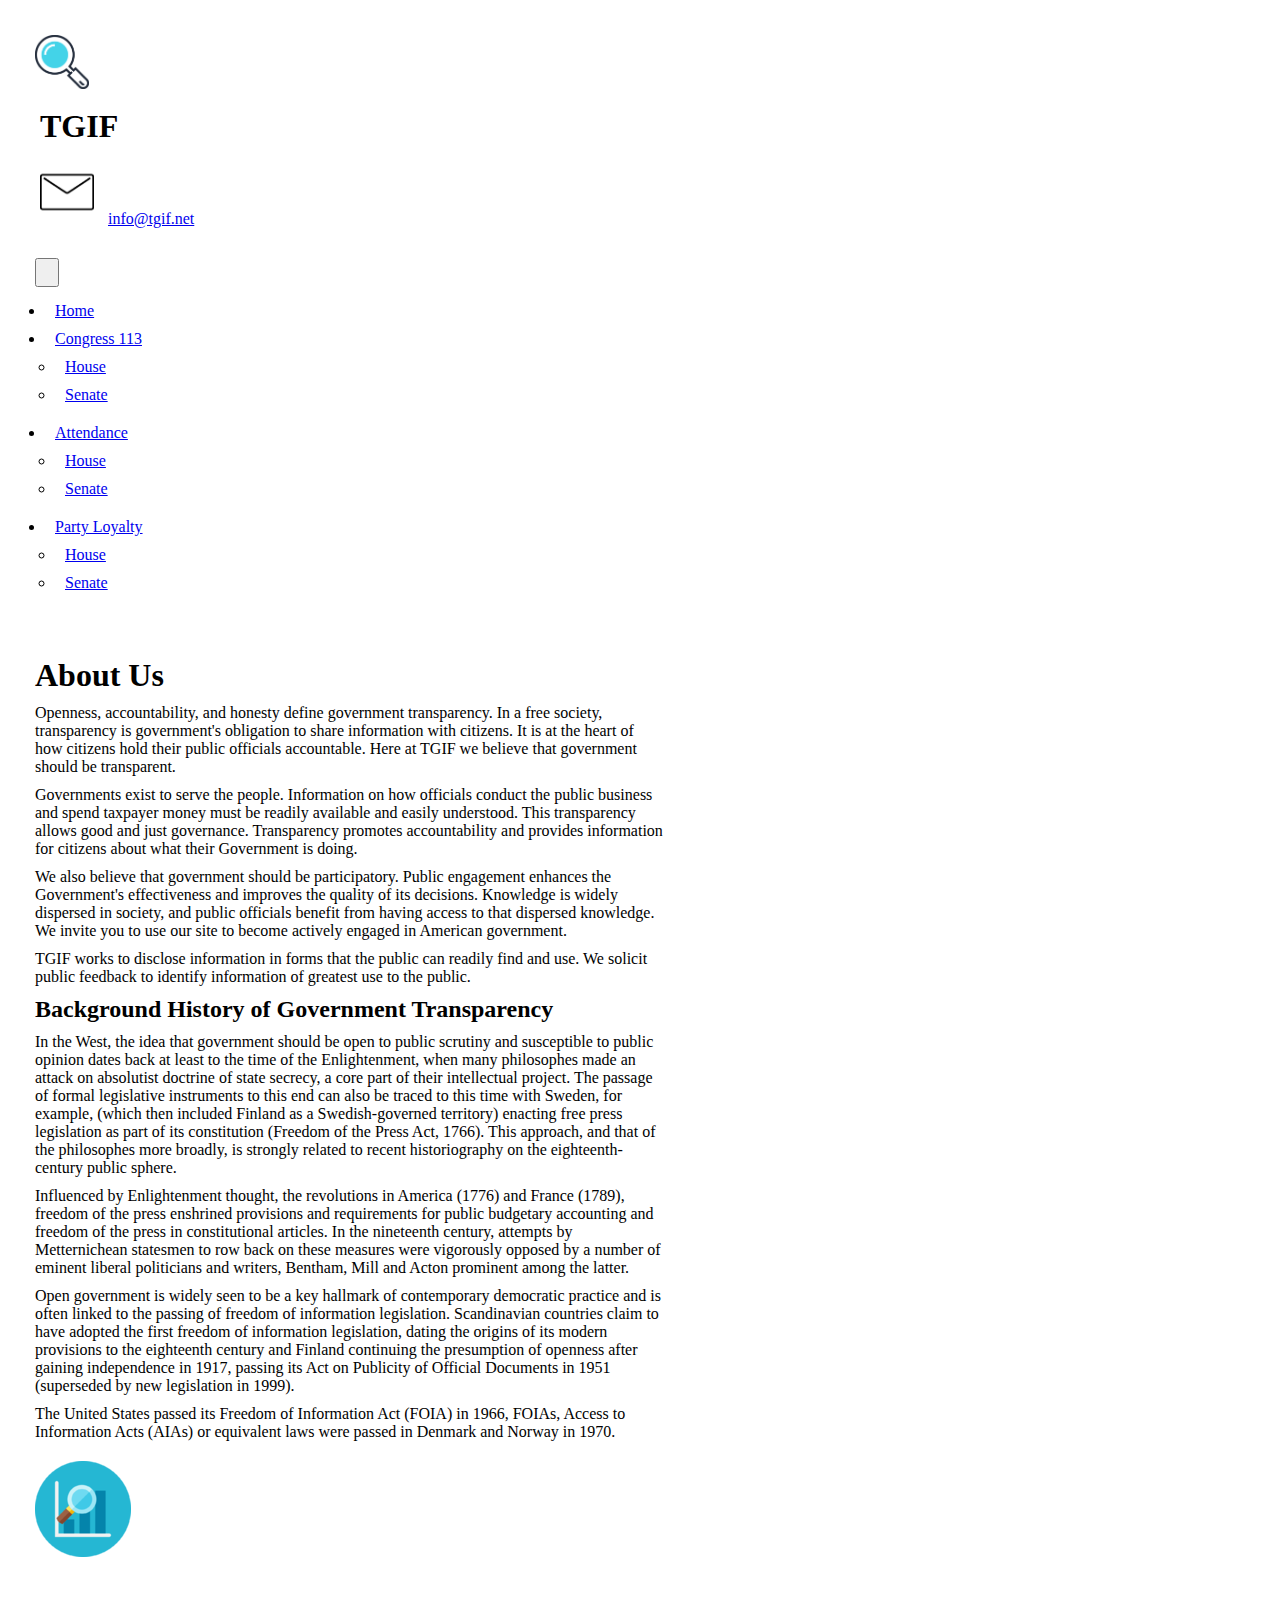
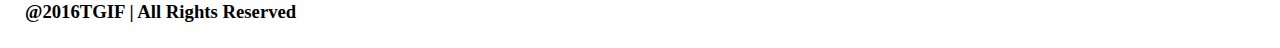
<file: index.html>
<!DOCTYPE html>
<html lang="en">
<head>
    <meta charset="UTF-8">
    <meta http-equiv="X-UA-Compatible" content="IE=edge">
    <meta name="viewport" content="width=device-width, initial-scale=1.0">
    <title>Home</title>
    <link href="https://cdn.jsdelivr.net/npm/bootstrap@5.0.1/dist/css/bootstrap.min.css" rel="stylesheet" integrity="sha384-+0n0xVW2eSR5OomGNYDnhzAbDsOXxcvSN1TPprVMTNDbiYZCxYbOOl7+AMvyTG2x" crossorigin="anonymous">
    <link rel="stylesheet" href="styles/main.css">
</head>
<body>
    <div id="wrapper">
        <header>
          <div class="d-flex flex-row justify-content-between">
            <div class="d-flex flex-row">
              <img src="img/lupa.png" alt="" class="logo">
                <div><h1>TGIF</h1></div>
                <div>
                  <img id="sobredecarta" src="img/sobredecarta.png" alt="" class="sobreCarta">
                  <a href="mailto:info@tgif.net">info@tgif.net</a>
                </div>
            </div>
          </div>
            <div>
              <nav class="navbar navbar-expand-lg navbar-light bg-light">
                <div class="container-fluid">
                  <button class="navbar-toggler" type="button" data-bs-toggle="collapse" data-bs-target="#navbarSupportedContent" aria-controls="navbarSupportedContent" aria-expanded="false" aria-label="Toggle navigation">
                    <span class="navbar-toggler-icon"></span>
                  </button>
                  <div class="collapse navbar-collapse" id="navbarSupportedContent">
                    <ul class="navbar-nav me-auto mb-2 mb-lg-0">
                      <li class="nav-item">
                        <a class="nav-link active" aria-current="page" href="index.html">Home</a>
                      </li>
                      <li class="nav-item dropdown">
                        <a class="nav-link dropdown-toggle" href="#" id="navbarDropdown" role="button" data-bs-toggle="dropdown" aria-expanded="false">
                          Congress 113
                        </a>
                        <ul class="dropdown-menu" aria-labelledby="navbarDropdown">
                          <li><a class="dropdown-item" href="house.html">House</a></li>
                          <li><a class="dropdown-item" href="senate.html">Senate</a></li>
                        </ul>
                      </li>
                      <li class="nav-item dropdown">
                        <a class="nav-link dropdown-toggle" href="#" id="navbarDropdown" role="button" data-bs-toggle="dropdown" aria-expanded="false">
                          Attendance
                        </a>
                        <ul class="dropdown-menu" aria-labelledby="navbarDropdown">
                          <li><a class="dropdown-item" href="houseattendance.html">House</a></li>
                          <li><a class="dropdown-item" href="senateattendance.html">Senate</a></li>
                        </ul>
                      </li>
                      <li class="nav-item dropdown">
                        <a class="nav-link dropdown-toggle" href="#" id="navbarDropdown" role="button" data-bs-toggle="dropdown" aria-expanded="false">
                          Party Loyalty
                        </a>
                        <ul class="dropdown-menu" aria-labelledby="navbarDropdown">
                          <li><a class="dropdown-item" href="houseloyalty.html">House</a></li>
                          <li><a class="dropdown-item" href="senateloyalty.html">Senate</a></li>
                        </ul>
                      </li>
                    </ul>
                  </div>
                </div>
              </nav>
            </div>
        </header>
        <main>
            <article class="d-flex flex-row"><!-- <article class="d-flex"> -->
                <section class="one">
                    <h1>About Us</h1>
                    <p>Openness, accountability, and honesty define government transparency. In a free society, transparency is government's obligation to share information with citizens. It is at the heart of how citizens hold their public officials accountable. Here at TGIF we believe that government should be transparent.</p>
                    <p>Governments exist to serve the people. Information on how officials conduct the public business and spend taxpayer money must be readily available and easily understood. This transparency allows good and just governance. Transparency promotes accountability and provides information for citizens about what their Government is doing.</p>
                    <p>We also believe that government should be participatory. Public engagement enhances the Government's effectiveness and improves the quality of its decisions. Knowledge is widely dispersed in society, and public officials benefit from having access to that dispersed knowledge. We invite you to use our site to become actively engaged in American government.</p>
                    <p>TGIF works to disclose information in forms that the public can readily find and use. We solicit public feedback to identify information of greatest use to the public.</p>
                    <h2>Background History of Government Transparency</h2>
                    <p>In the West, the idea that government should be open to public scrutiny and susceptible to public opinion dates back at least to the time of the Enlightenment, when many philosophes made an attack on absolutist doctrine of state secrecy, a core part of their intellectual project. The passage of formal legislative instruments to this end can also be traced to this time with Sweden, for example, (which then included Finland as a Swedish-governed territory) enacting free press legislation as part of its constitution (Freedom of the Press Act, 1766). This approach, and that of the philosophes more broadly, is strongly related to recent historiography on the eighteenth-century public sphere.</p>
                    <p>Influenced by Enlightenment thought, the revolutions in America (1776) and France (1789), freedom of the press enshrined provisions and requirements for public budgetary accounting and freedom of the press in constitutional articles. In the nineteenth century, attempts by Metternichean statesmen to row back on these measures were vigorously opposed by a number of eminent liberal politicians and writers, Bentham, Mill and Acton prominent among the latter.</p>                
                    <p>Open government is widely seen to be a key hallmark of contemporary democratic practice and is often linked to the passing of freedom of information legislation. Scandinavian countries claim to have adopted the first freedom of information legislation, dating the origins of its modern provisions to the eighteenth century and Finland continuing the presumption of openness after gaining independence in 1917, passing its Act on Publicity of Official Documents in 1951 (superseded by new legislation in 1999).</p>
                    <p>The United States passed its Freedom of Information Act (FOIA) in 1966, FOIAs, Access to Information Acts (AIAs) or equivalent laws were passed in Denmark and Norway in 1970.</p>
                </section>
                <section class="two">
                    <img src="img/lupaGraf.png" alt="" class="imagen">
                </section>
            <article>
        </main>
        <footer class="d-flex">
          <h3>@2016TGIF | All Rights Reserved</h3>
        </footer>
    </div>
    <script src="js/main.js"></script>
    <script src="https://cdn.jsdelivr.net/npm/bootstrap@5.0.1/dist/js/bootstrap.bundle.min.js" integrity="sha384-gtEjrD/SeCtmISkJkNUaaKMoLD0//ElJ19smozuHV6z3Iehds+3Ulb9Bn9Plx0x4" crossorigin="anonymous"></script>
</body>
</html>
</file>
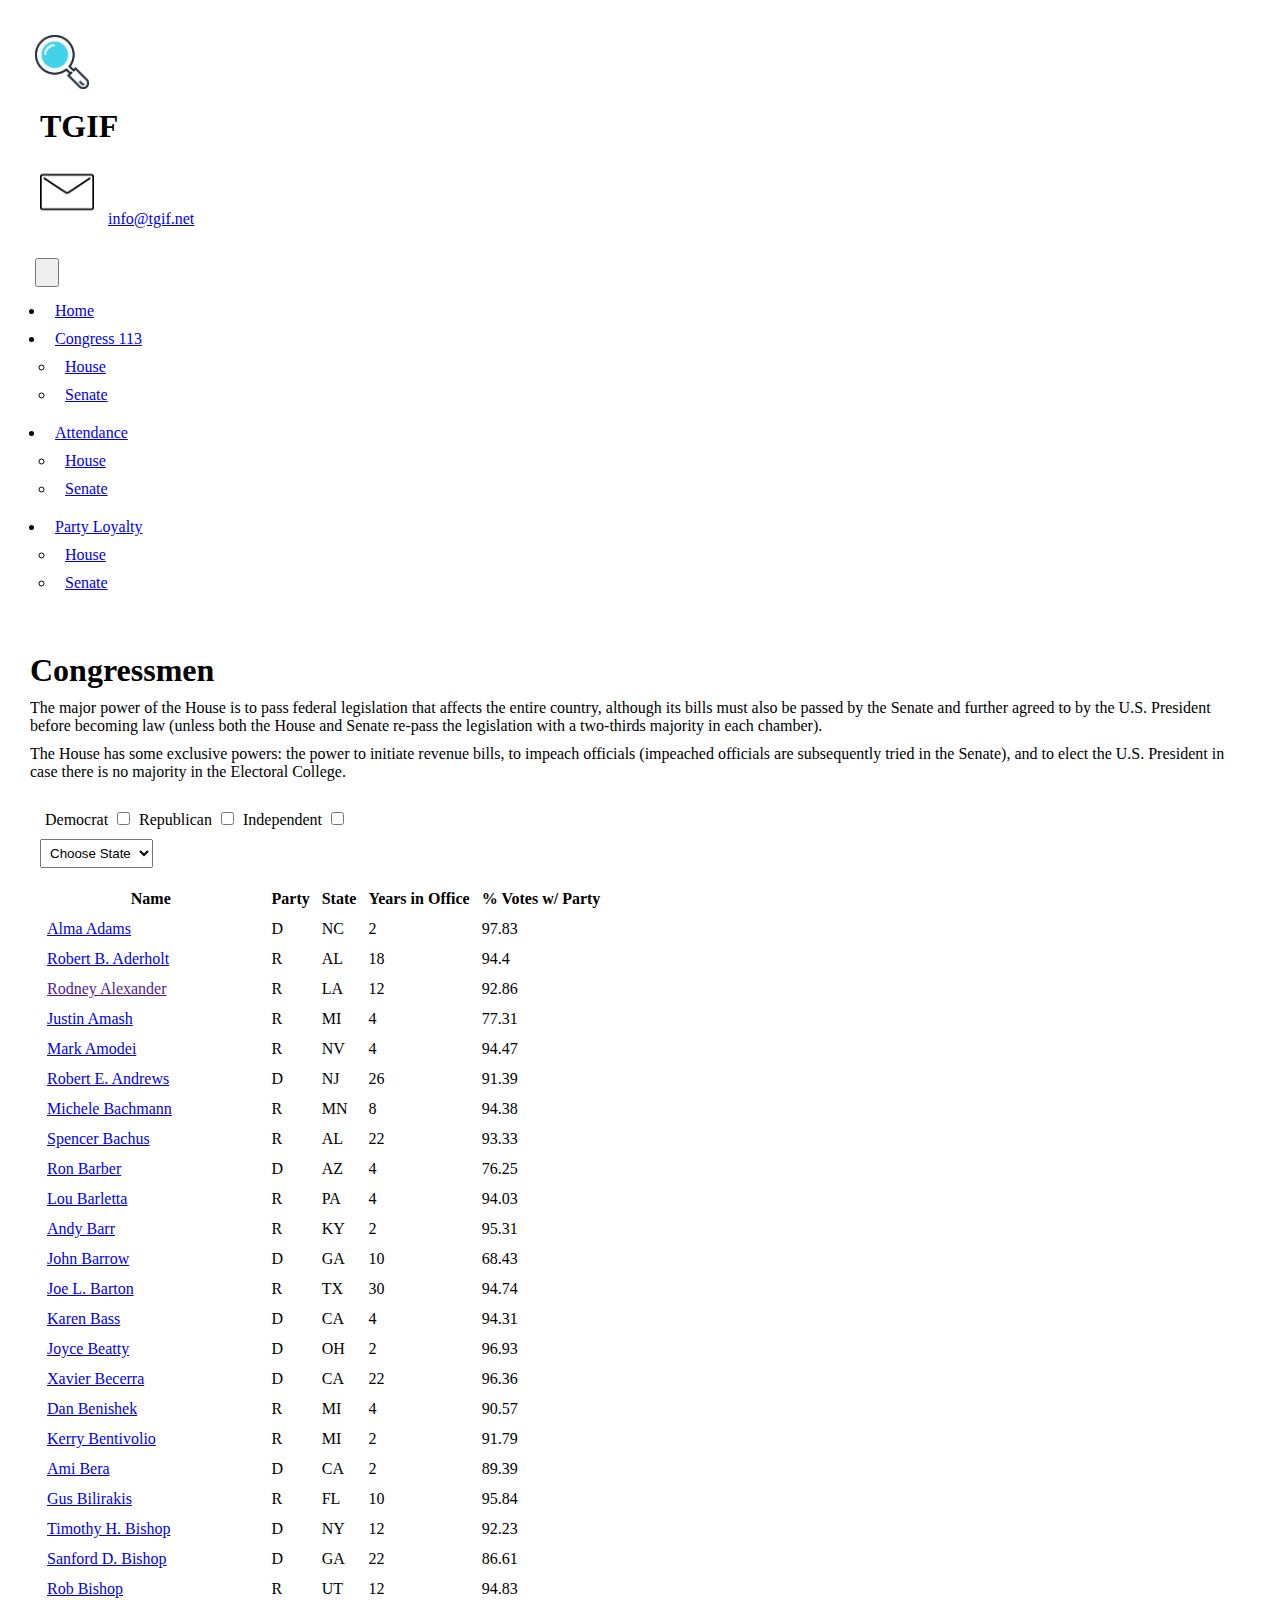
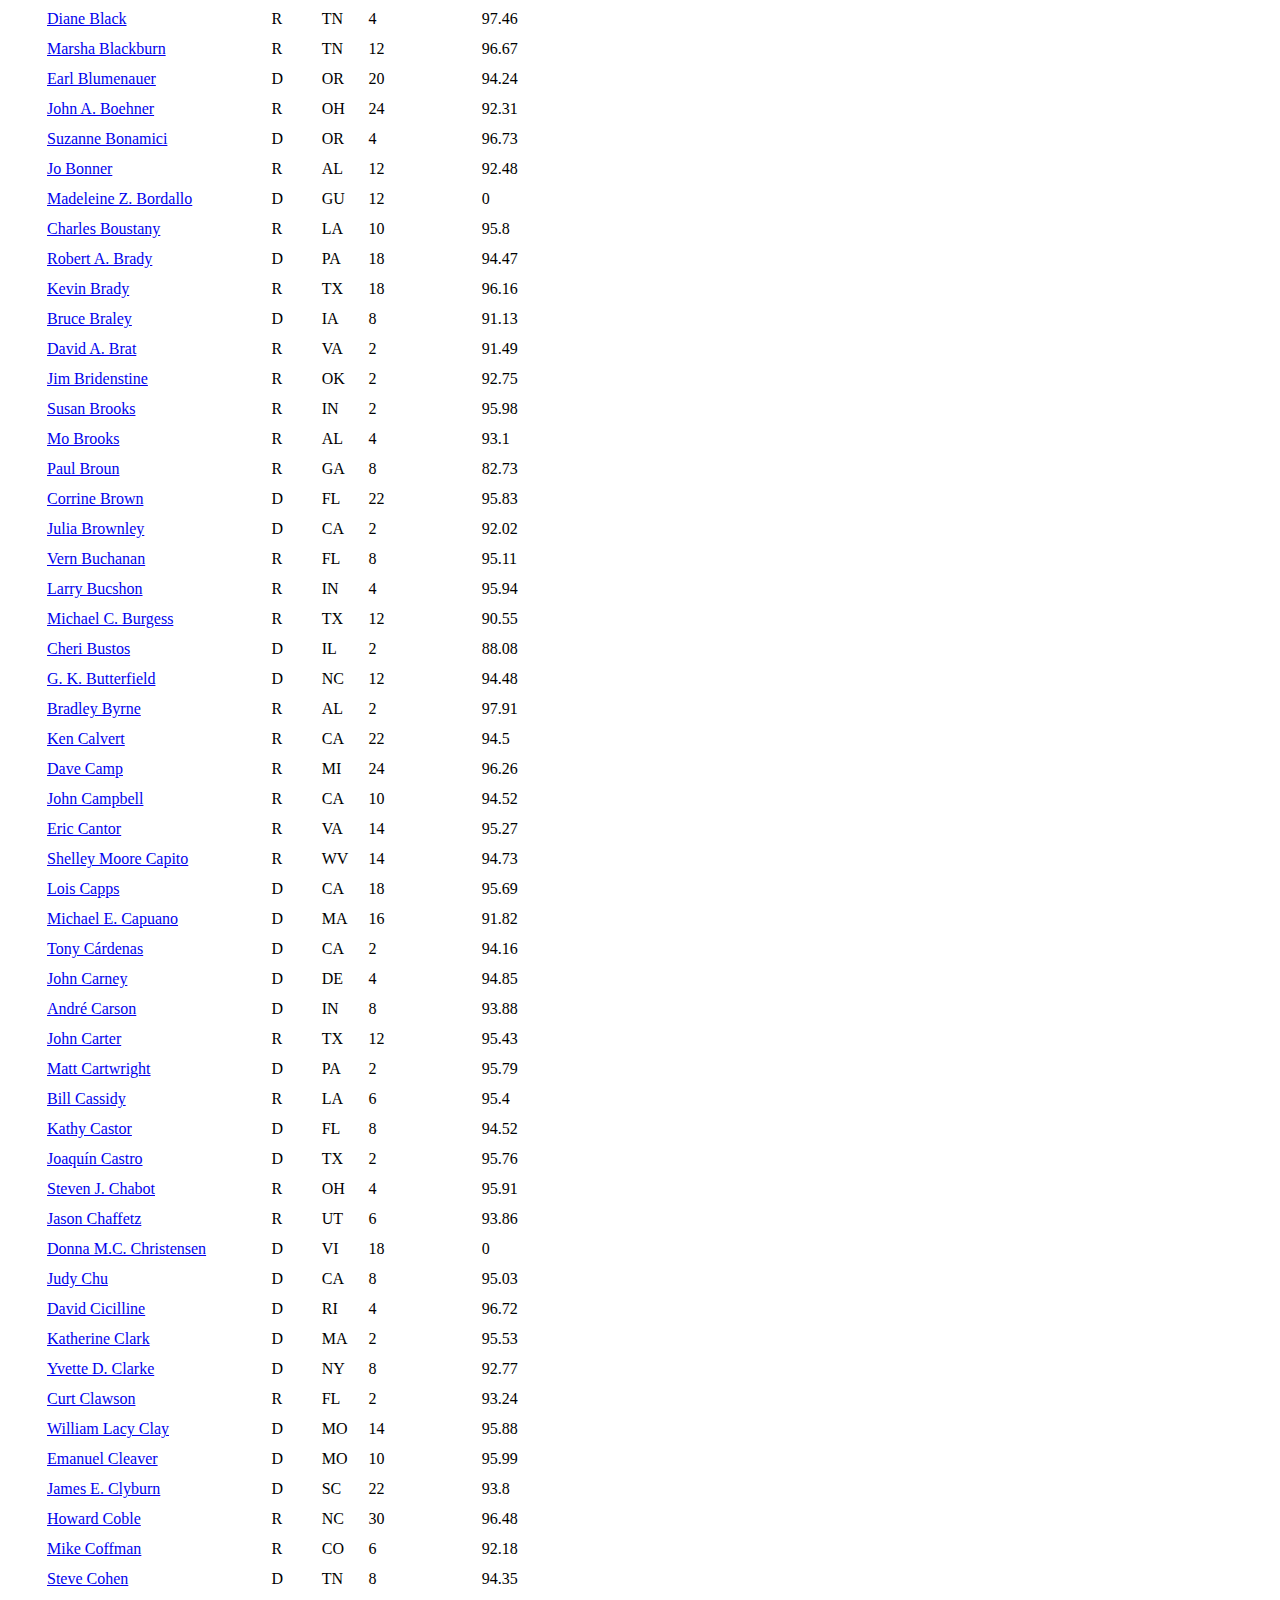
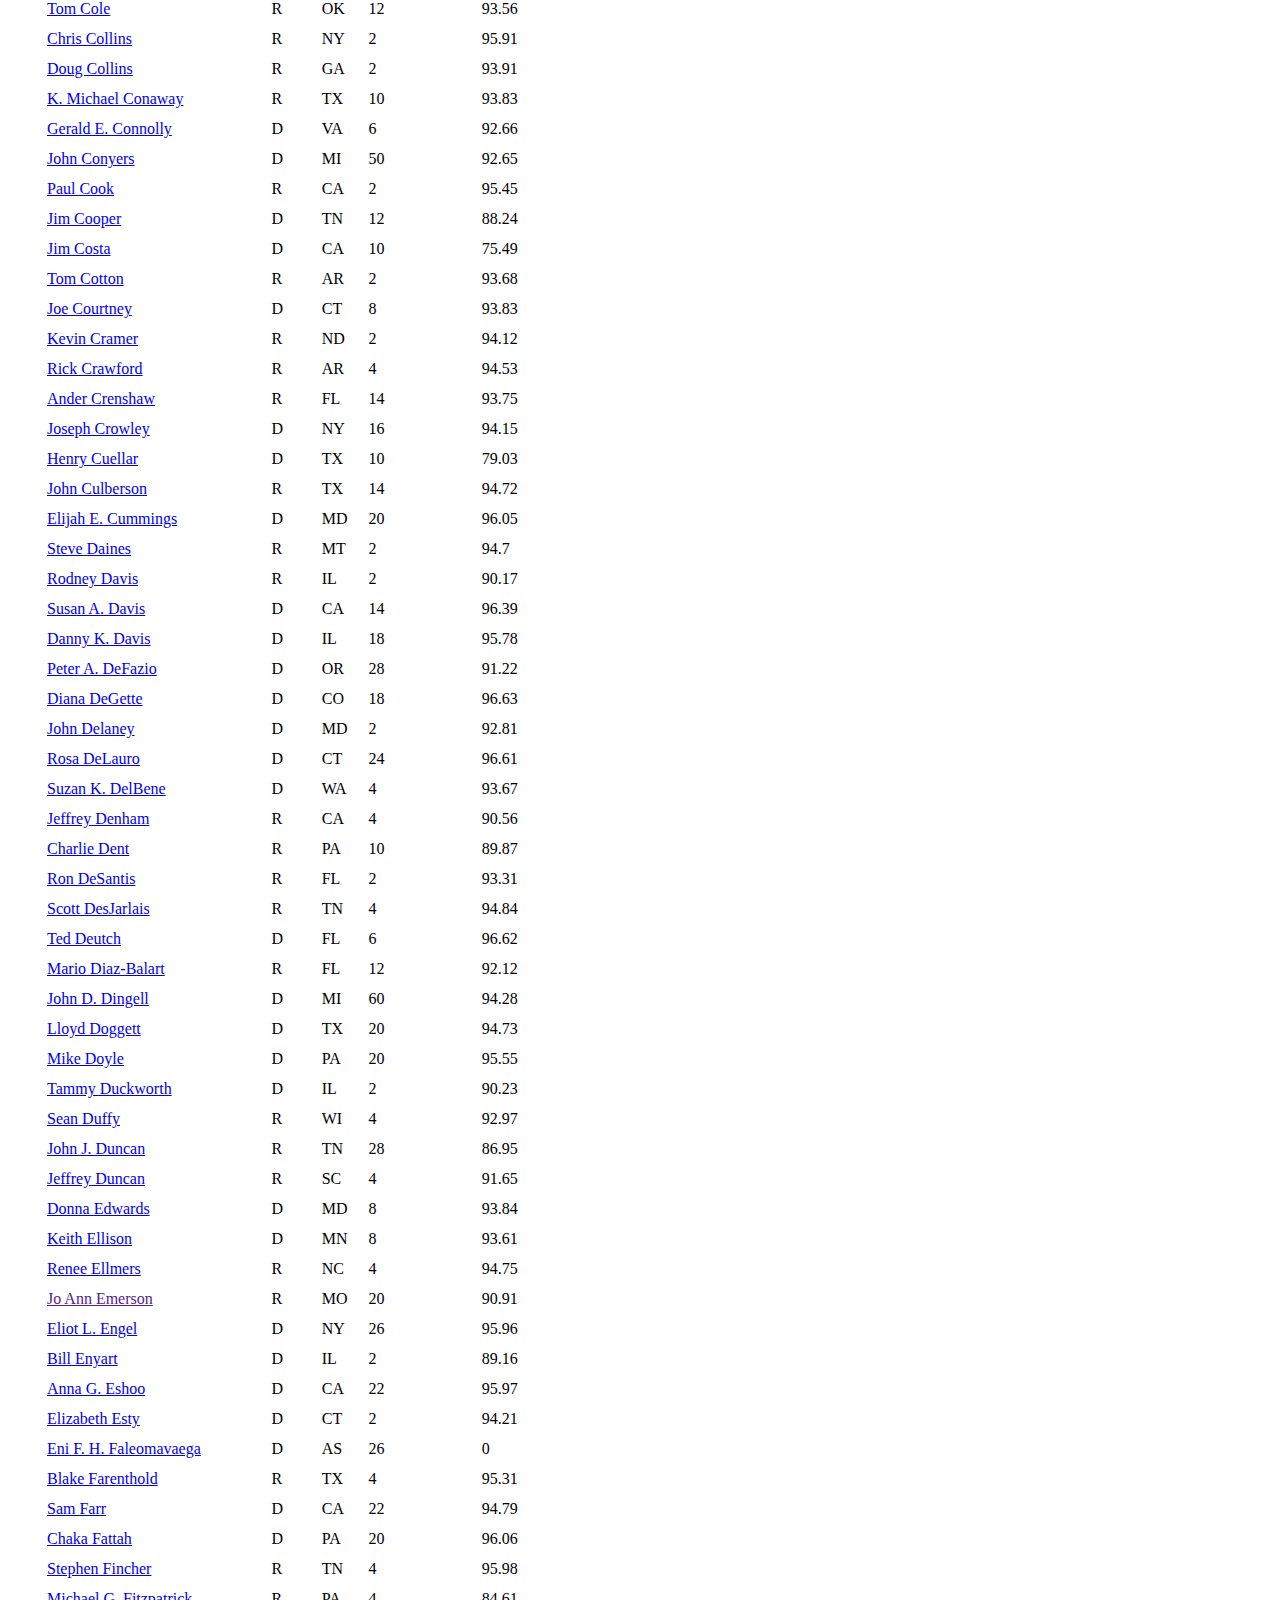
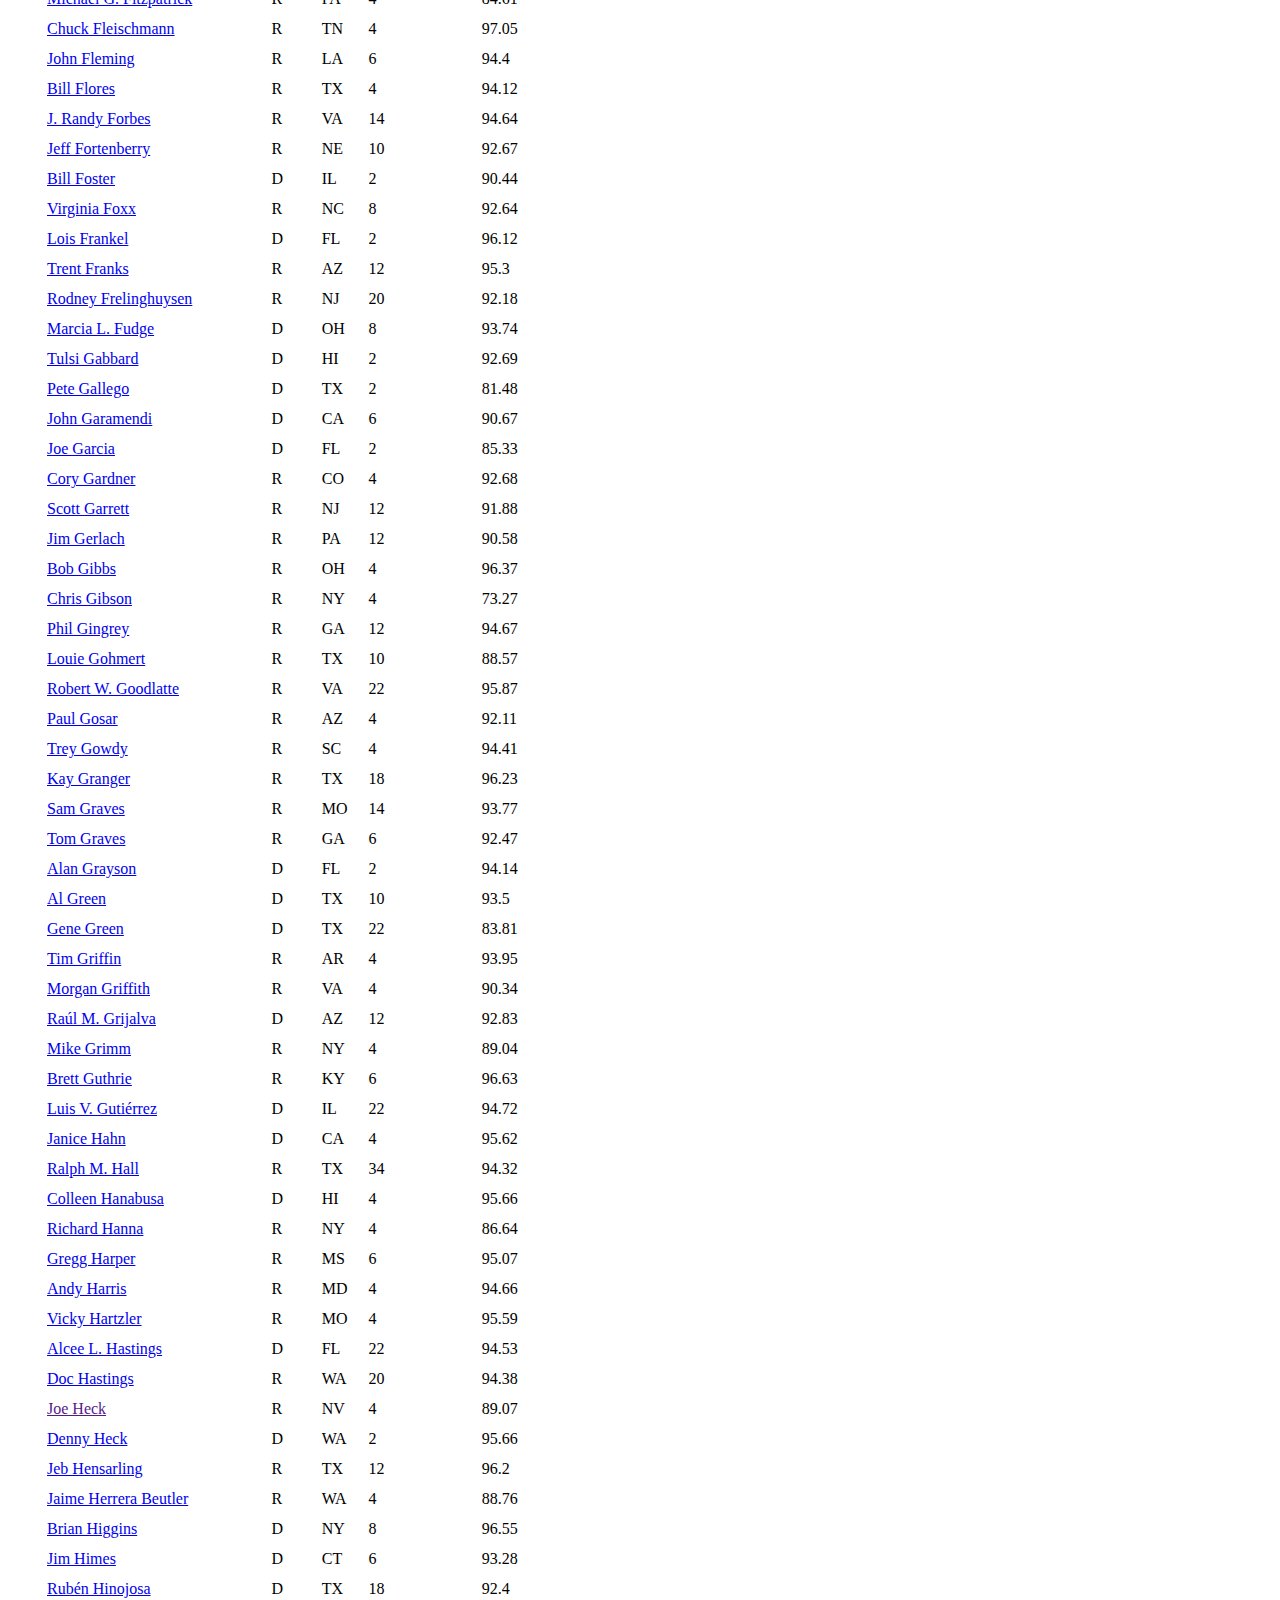
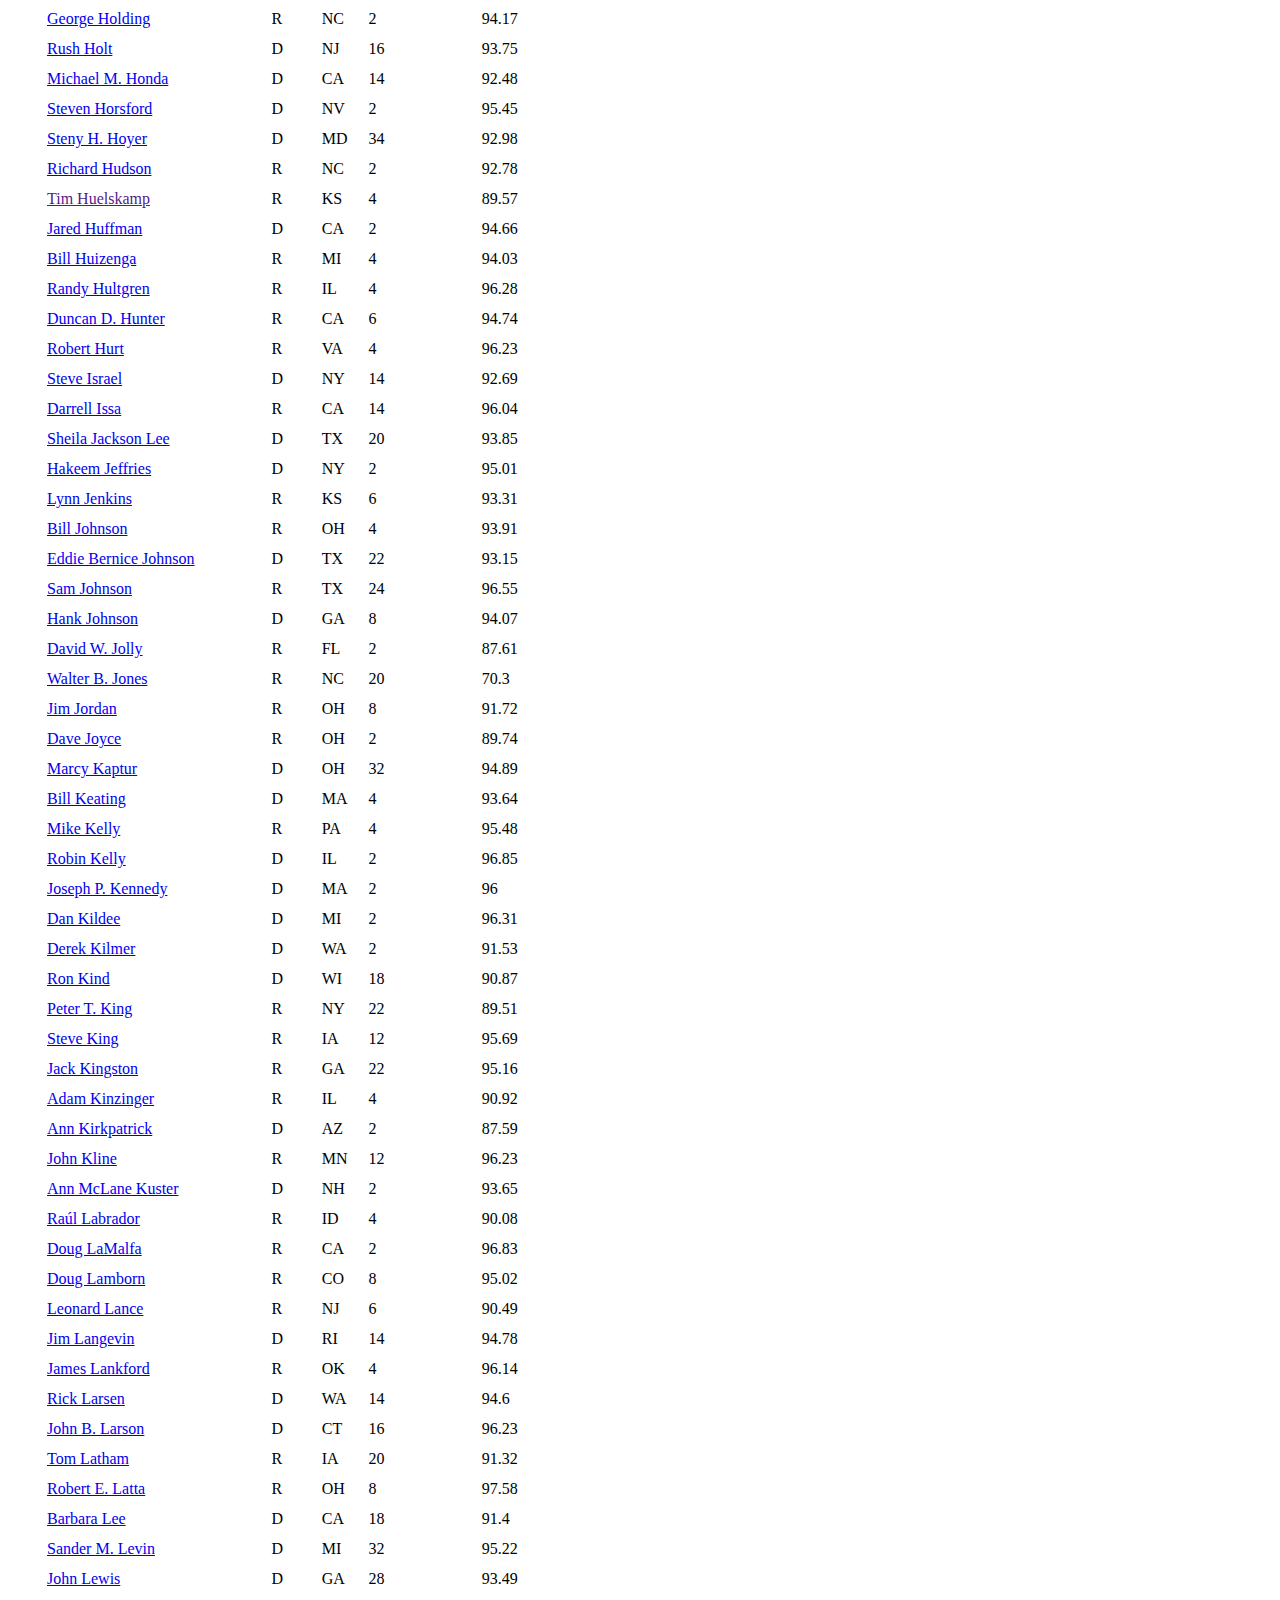
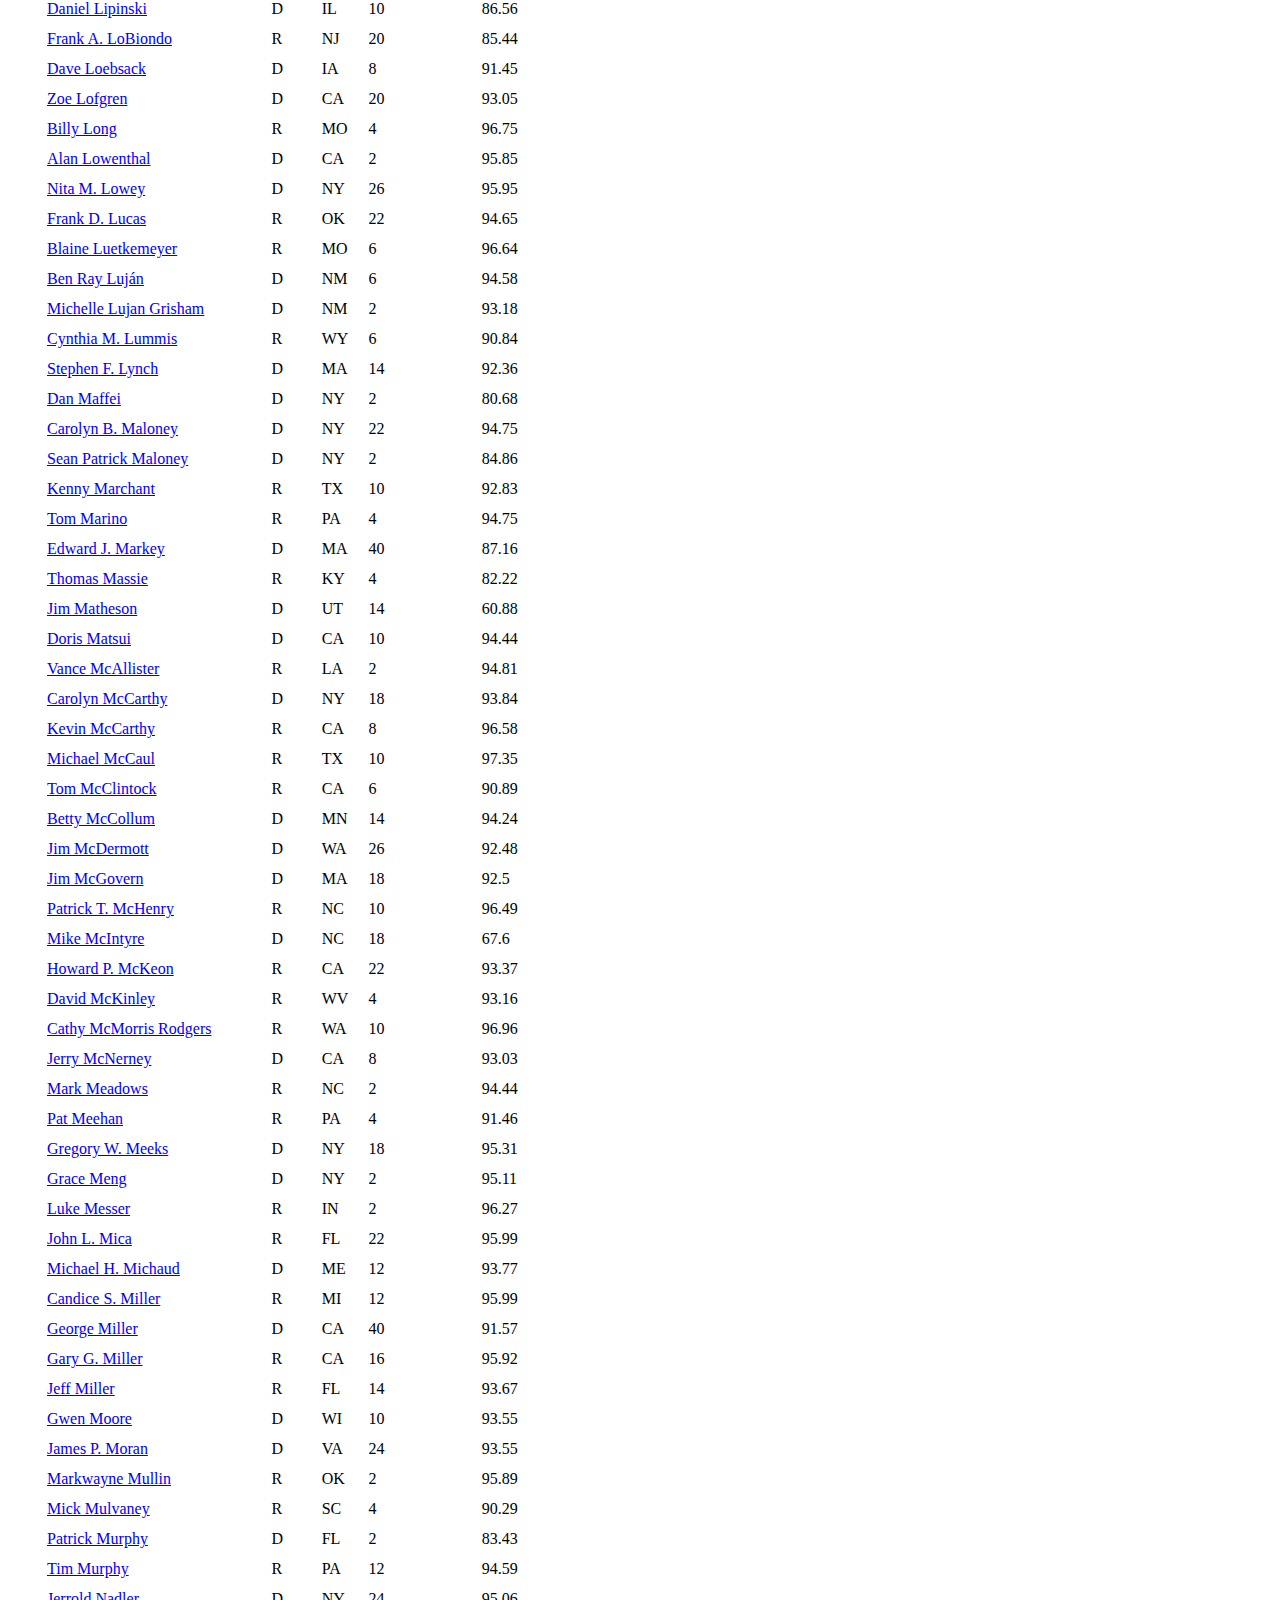
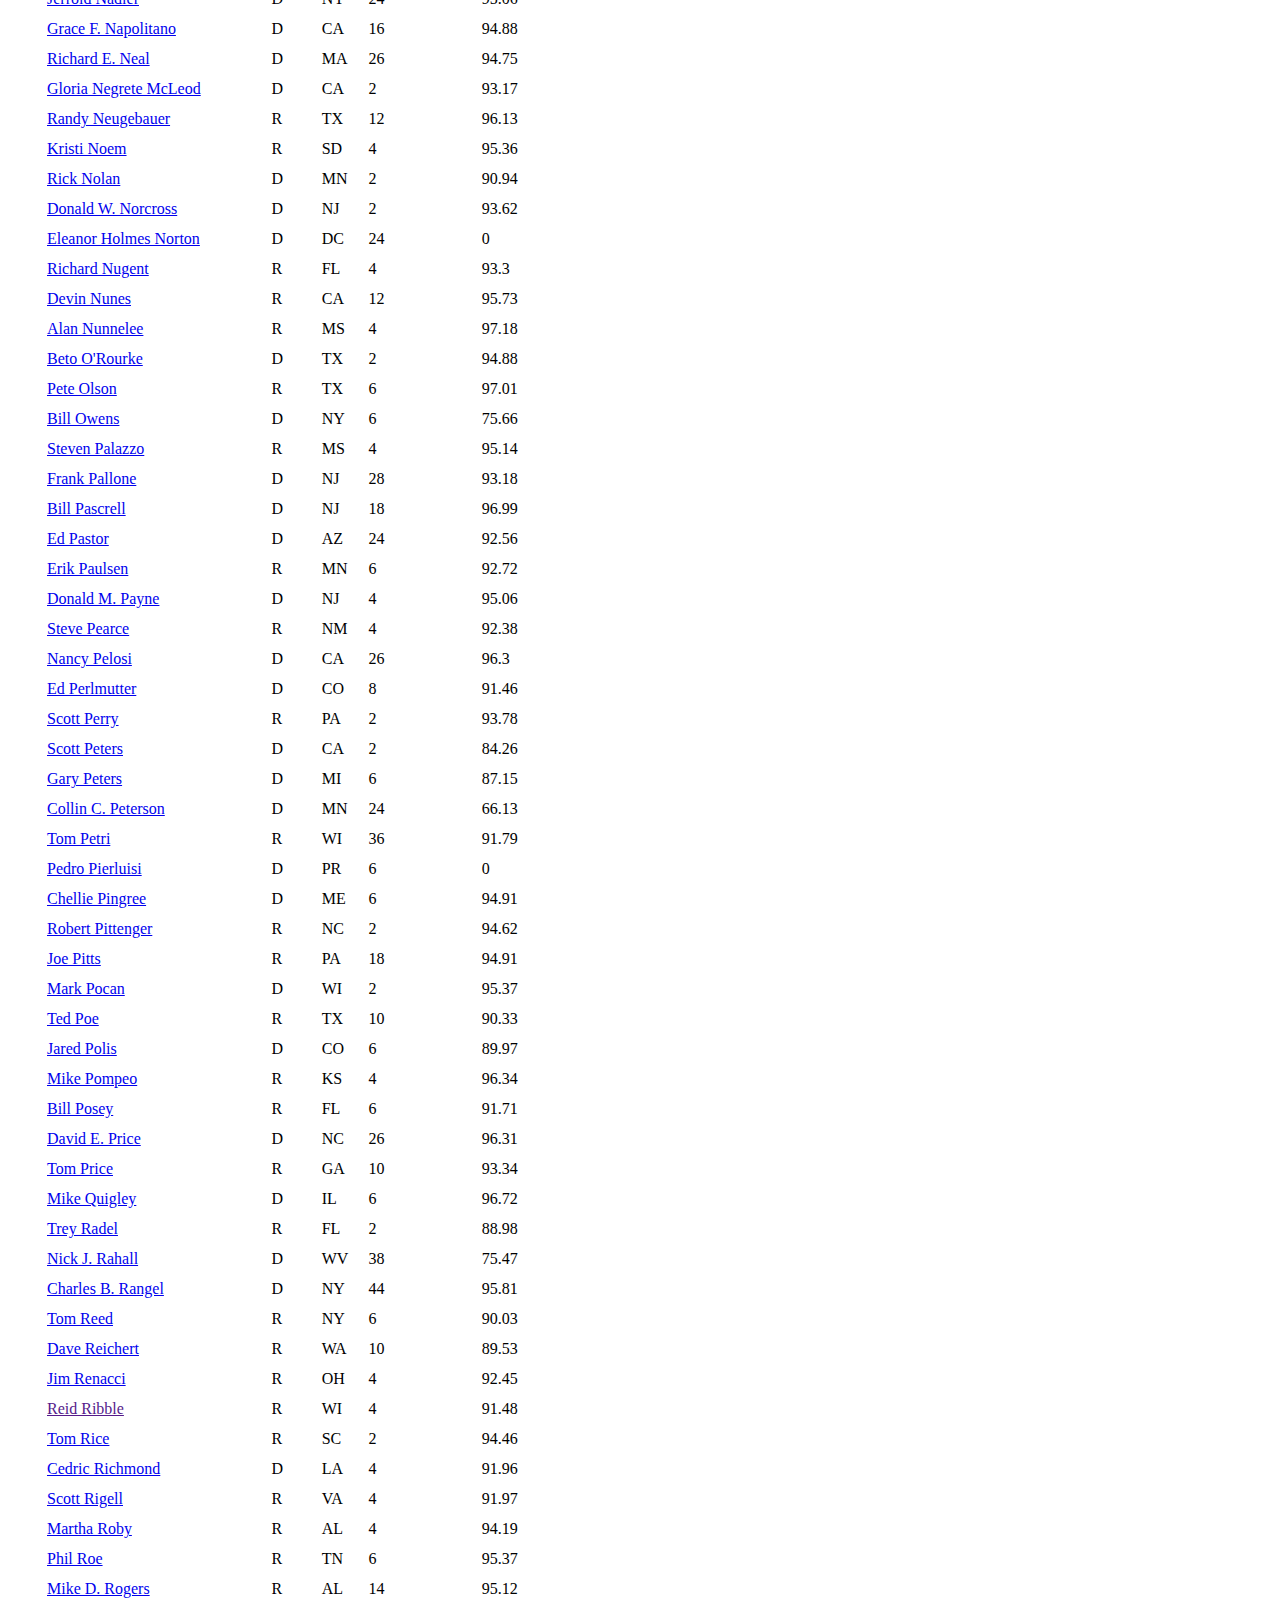
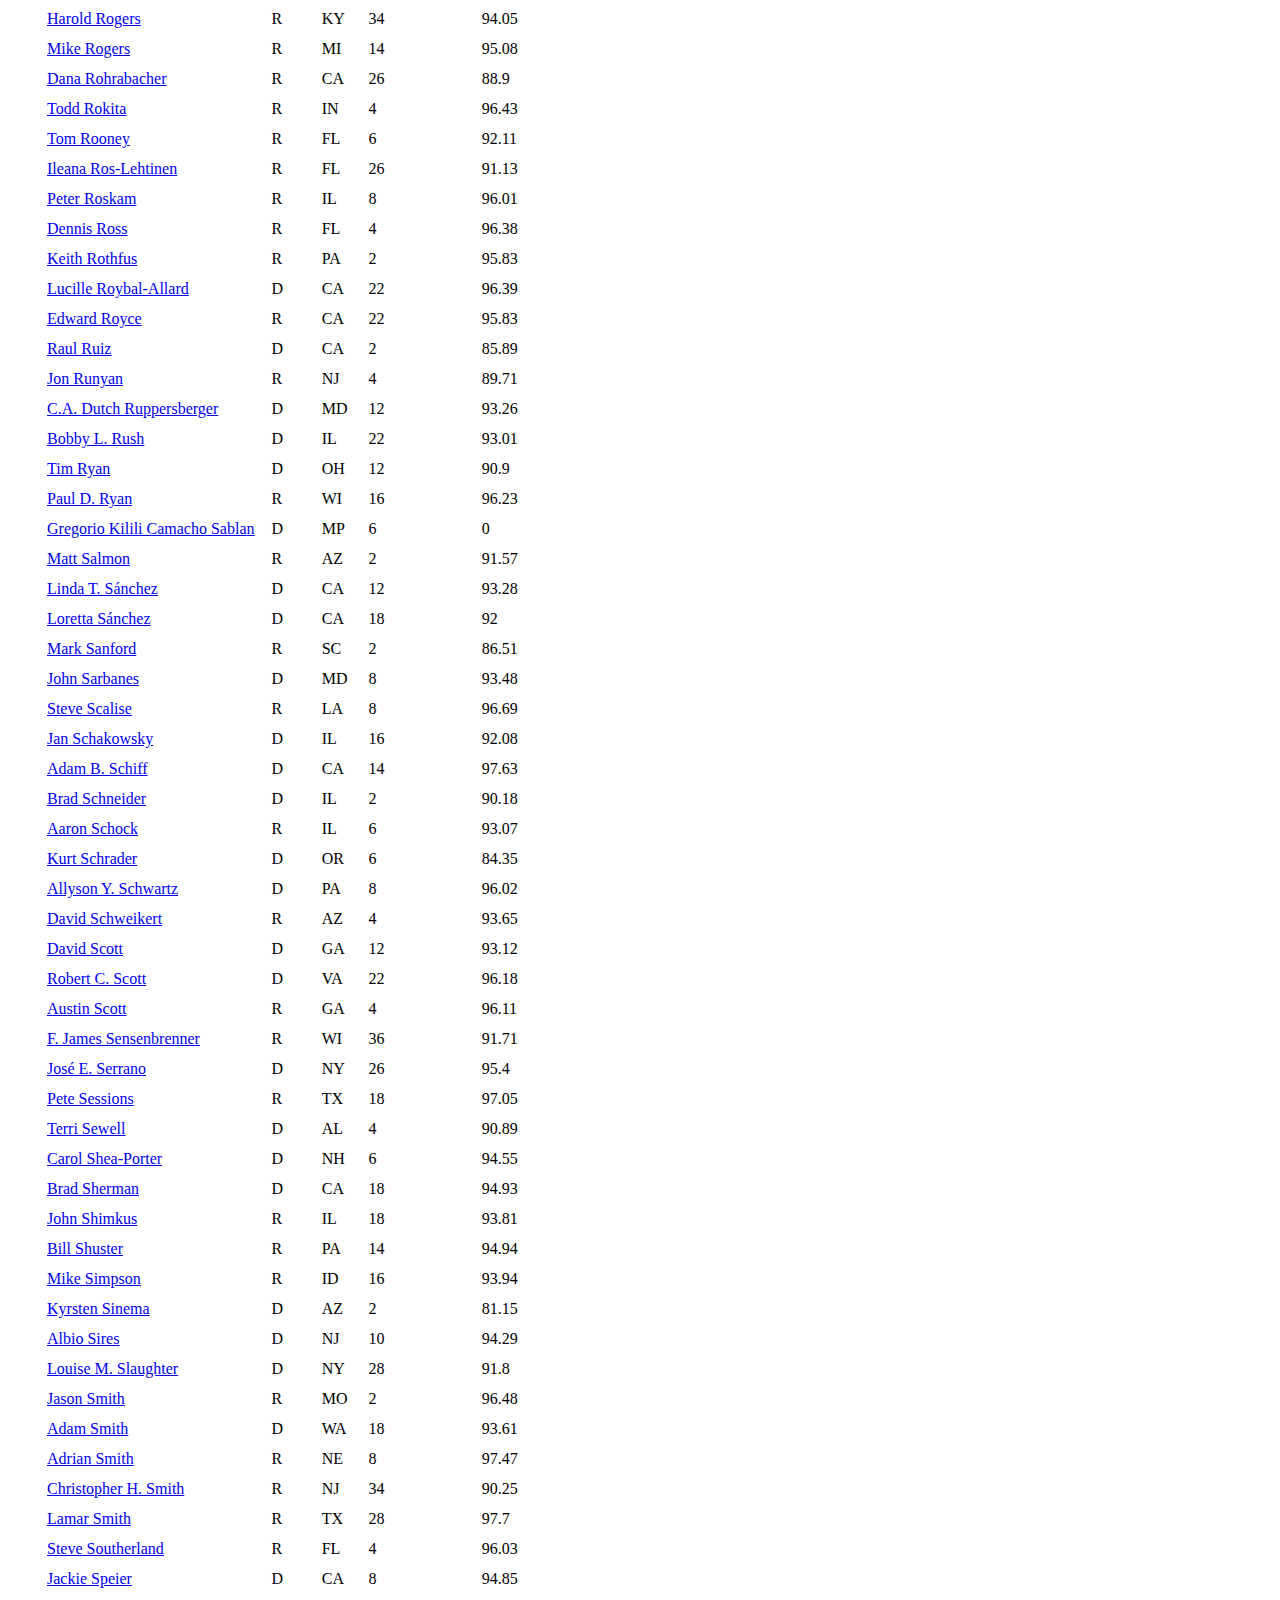
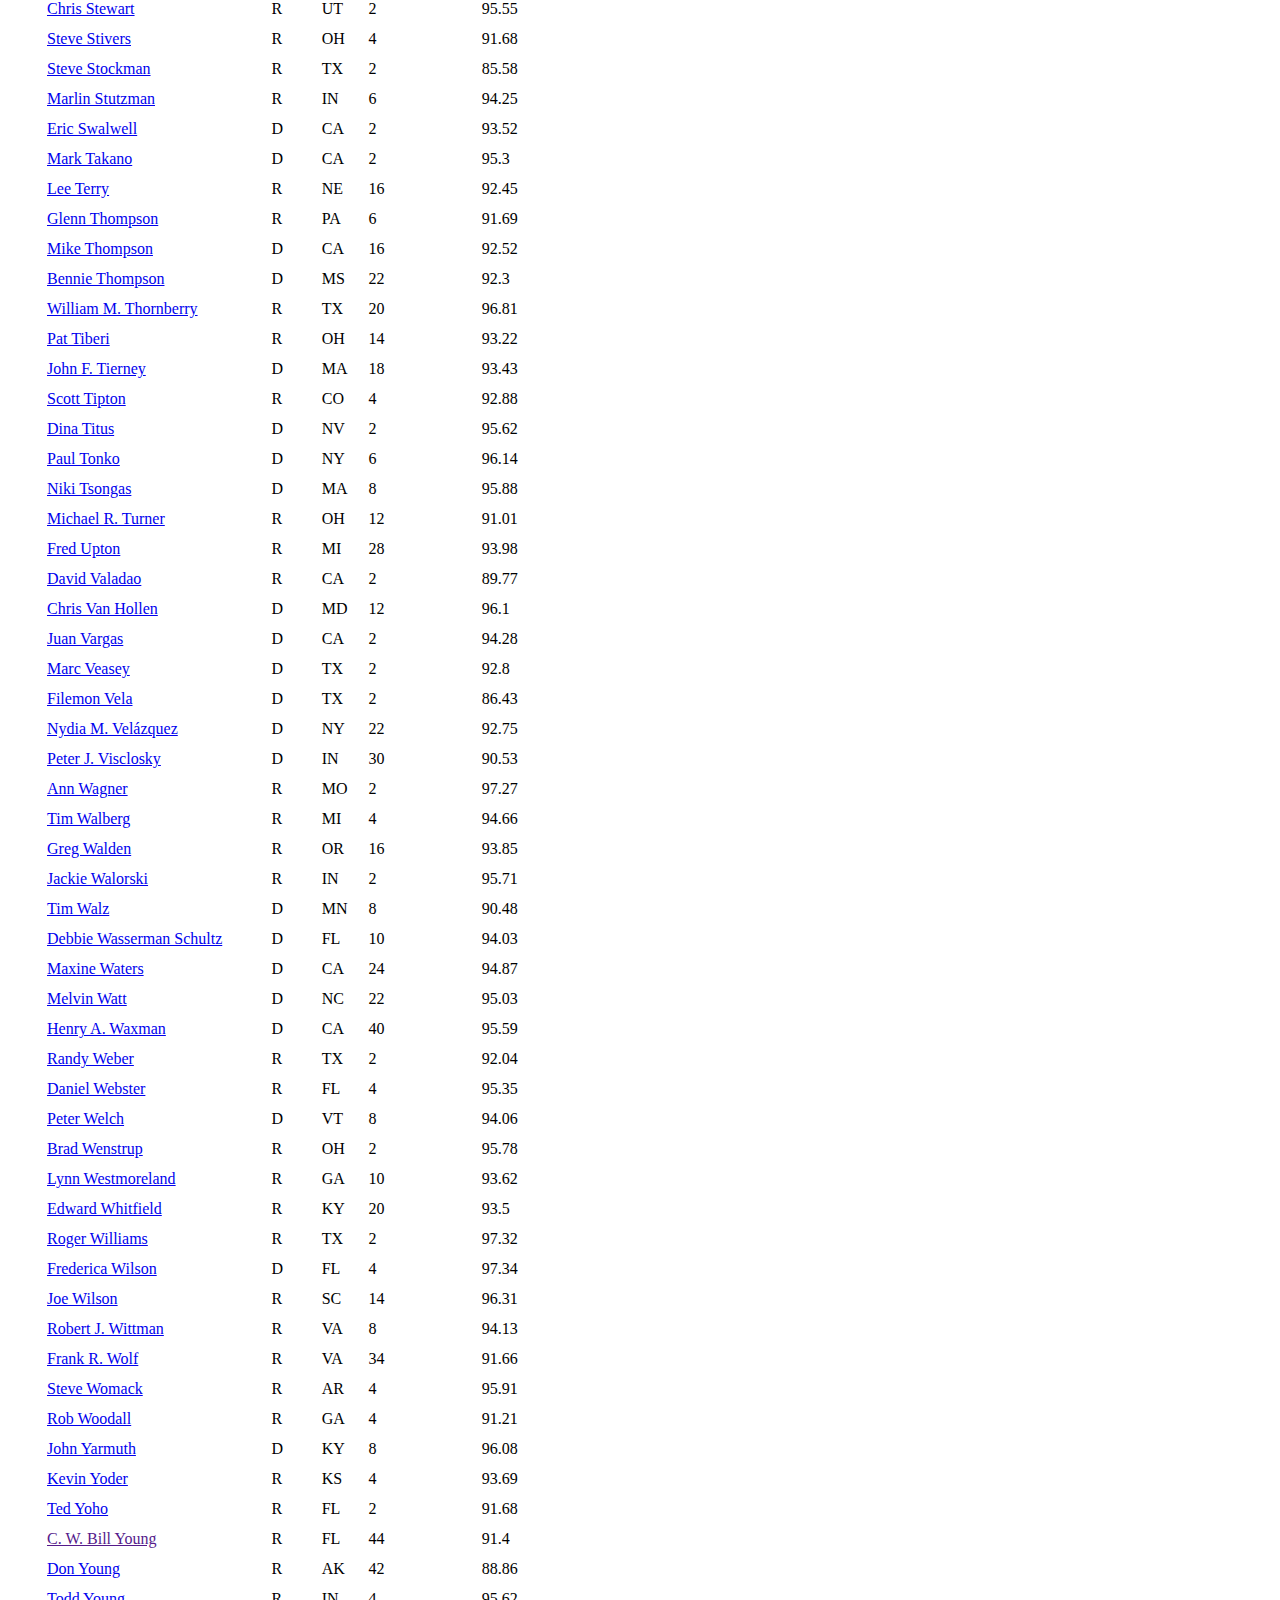
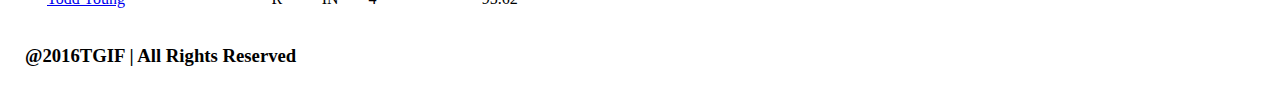
<file: house.html>
<!DOCTYPE html>
<html lang="en">
<head>
    <meta charset="UTF-8">
    <meta http-equiv="X-UA-Compatible" content="IE=edge">
    <meta name="viewport" content="width=device-width, initial-scale=1.0">
    <title>House</title>
    <link href="https://cdn.jsdelivr.net/npm/bootstrap@5.0.1/dist/css/bootstrap.min.css" rel="stylesheet" integrity="sha384-+0n0xVW2eSR5OomGNYDnhzAbDsOXxcvSN1TPprVMTNDbiYZCxYbOOl7+AMvyTG2x" crossorigin="anonymous">
    <link rel="stylesheet" href="styles/main.css">
</head>
<body id="house">
    <div if="wrapper">
        <header>
          <div class="d-flex flex-row justify-content-between">
            <div class="d-flex flex-row">
              <img src="img/lupa.png" alt="" class="logo">
                <div><h1>TGIF</h1></div>
                <div>
                  <img id="sobredecarta" src="img/sobredecarta.png" alt="" class="sobreCarta">
                  <a href="mailto:info@tgif.net">info@tgif.net</a>
                </div>
            </div>
          </div>
            <div>
              <nav class="navbar navbar-expand-lg navbar-light bg-light">
                <div class="container-fluid">
                  <button class="navbar-toggler" type="button" data-bs-toggle="collapse" data-bs-target="#navbarSupportedContent" aria-controls="navbarSupportedContent" aria-expanded="false" aria-label="Toggle navigation">
                    <span class="navbar-toggler-icon"></span>
                  </button>
                  <div class="collapse navbar-collapse" id="navbarSupportedContent">
                    <ul class="navbar-nav me-auto mb-2 mb-lg-0">
                      <li class="nav-item">
                        <a class="nav-link active" aria-current="page" href="index.html">Home</a>
                      </li>
                      <li class="nav-item dropdown">
                        <a class="nav-link dropdown-toggle" href="#" id="navbarDropdown" role="button" data-bs-toggle="dropdown" aria-expanded="false">
                          Congress 113
                        </a>
                        <ul class="dropdown-menu" aria-labelledby="navbarDropdown">
                          <li><a class="dropdown-item" href="house.html">House</a></li>
                          <li><a class="dropdown-item" href="senate.html">Senate</a></li>
                        </ul>
                      </li>
                      <li class="nav-item dropdown">
                        <a class="nav-link dropdown-toggle" href="#" id="navbarDropdown" role="button" data-bs-toggle="dropdown" aria-expanded="false">
                          Attendance
                        </a>
                        <ul class="dropdown-menu" aria-labelledby="navbarDropdown">
                          <li><a class="dropdown-item" href="houseattendance.html">House</a></li>
                          <li><a class="dropdown-item" href="senateattendance.html">Senate</a></li>
                        </ul>
                      </li>
                      <li class="nav-item dropdown">
                        <a class="nav-link dropdown-toggle" href="#" id="navbarDropdown" role="button" data-bs-toggle="dropdown" aria-expanded="false">
                          Party Loyalty
                        </a>
                        <ul class="dropdown-menu" aria-labelledby="navbarDropdown">
                          <li><a class="dropdown-item" href="houseloyalty.html">House</a></li>
                          <li><a class="dropdown-item" href="senateloyalty.html">Senate</a></li>
                        </ul>
                      </li>
                    </ul>
                  </div>
                </div>
              </nav>
            </div>
        </header>
        <main>
          <section>
            <h1>Congressmen</h1>
            <p>The major power of the House is to pass federal legislation that affects the entire country, although its bills must also be passed by the Senate and further agreed to by the U.S. President before becoming law (unless both the House and Senate re-pass the legislation with a two-thirds majority in each chamber).</p>
            <p>The House has some exclusive powers: the power to initiate revenue bills, to impeach officials (impeached officials are subsequently tried in the Senate), and to elect the U.S. President in case there is no majority in the Electoral College.</p>
          </section>
          <section>
            <div>
              <div class="d-flex">
                <div>
                  <label for="democrat">Democrat</label>
                  <input type="checkbox" value="D" id="democrat" class="party">
                  <label for="republican">Republican</label>
                  <input type="checkbox" value="R" id="republican" class="party">
                  <label for="independent">Independent</label>
                  <input type="checkbox" value="ID" id="independent" class="party">
                </div>
                <div>
                  <select name="selectState" id="selectState"><!--onchange="funcion()"-->
                    <option value="chooseState">Choose State</option>
                  </select>
                </div>
              </div>
              <table>
                <thead>
                    <tr>
                        <th>Name</th>
                        <th>Party</th>
                        <th>State</th>
                        <th>Years in Office</th>
                        <th>% Votes w/ Party</th>
                    </tr>
                </thead>
                <tbody id="tableBody">
                </tbody>
            </table>
            </div>
          </section>
        </main>
        <footer class="d-flex">
          <h3>@2016TGIF | All Rights Reserved</h3>
        </footer>
    </div>
    <script src="js/house.js"></script>
    <script src="js/main.js"></script>
    <script src="https://cdn.jsdelivr.net/npm/bootstrap@5.0.1/dist/js/bootstrap.bundle.min.js" integrity="sha384-gtEjrD/SeCtmISkJkNUaaKMoLD0//ElJ19smozuHV6z3Iehds+3Ulb9Bn9Plx0x4" crossorigin="anonymous"></script>
</body>
</html>
</file>
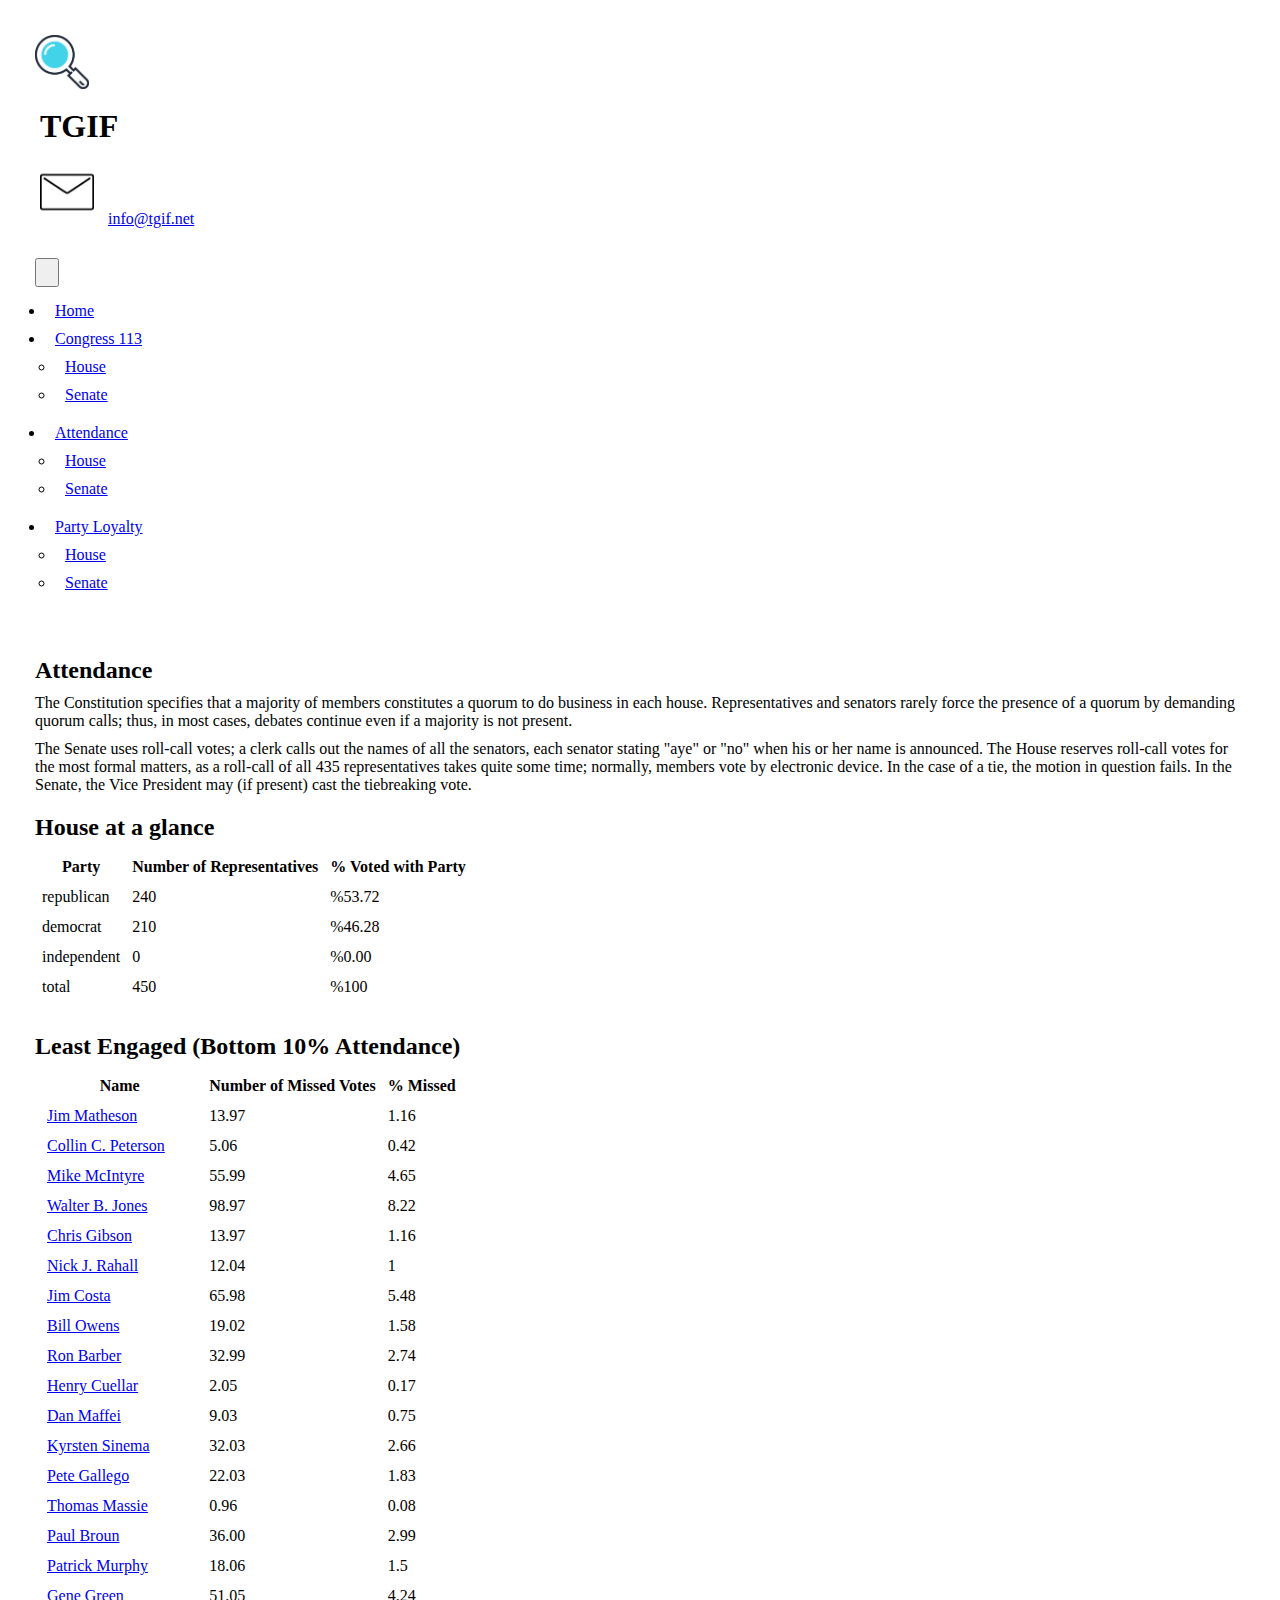
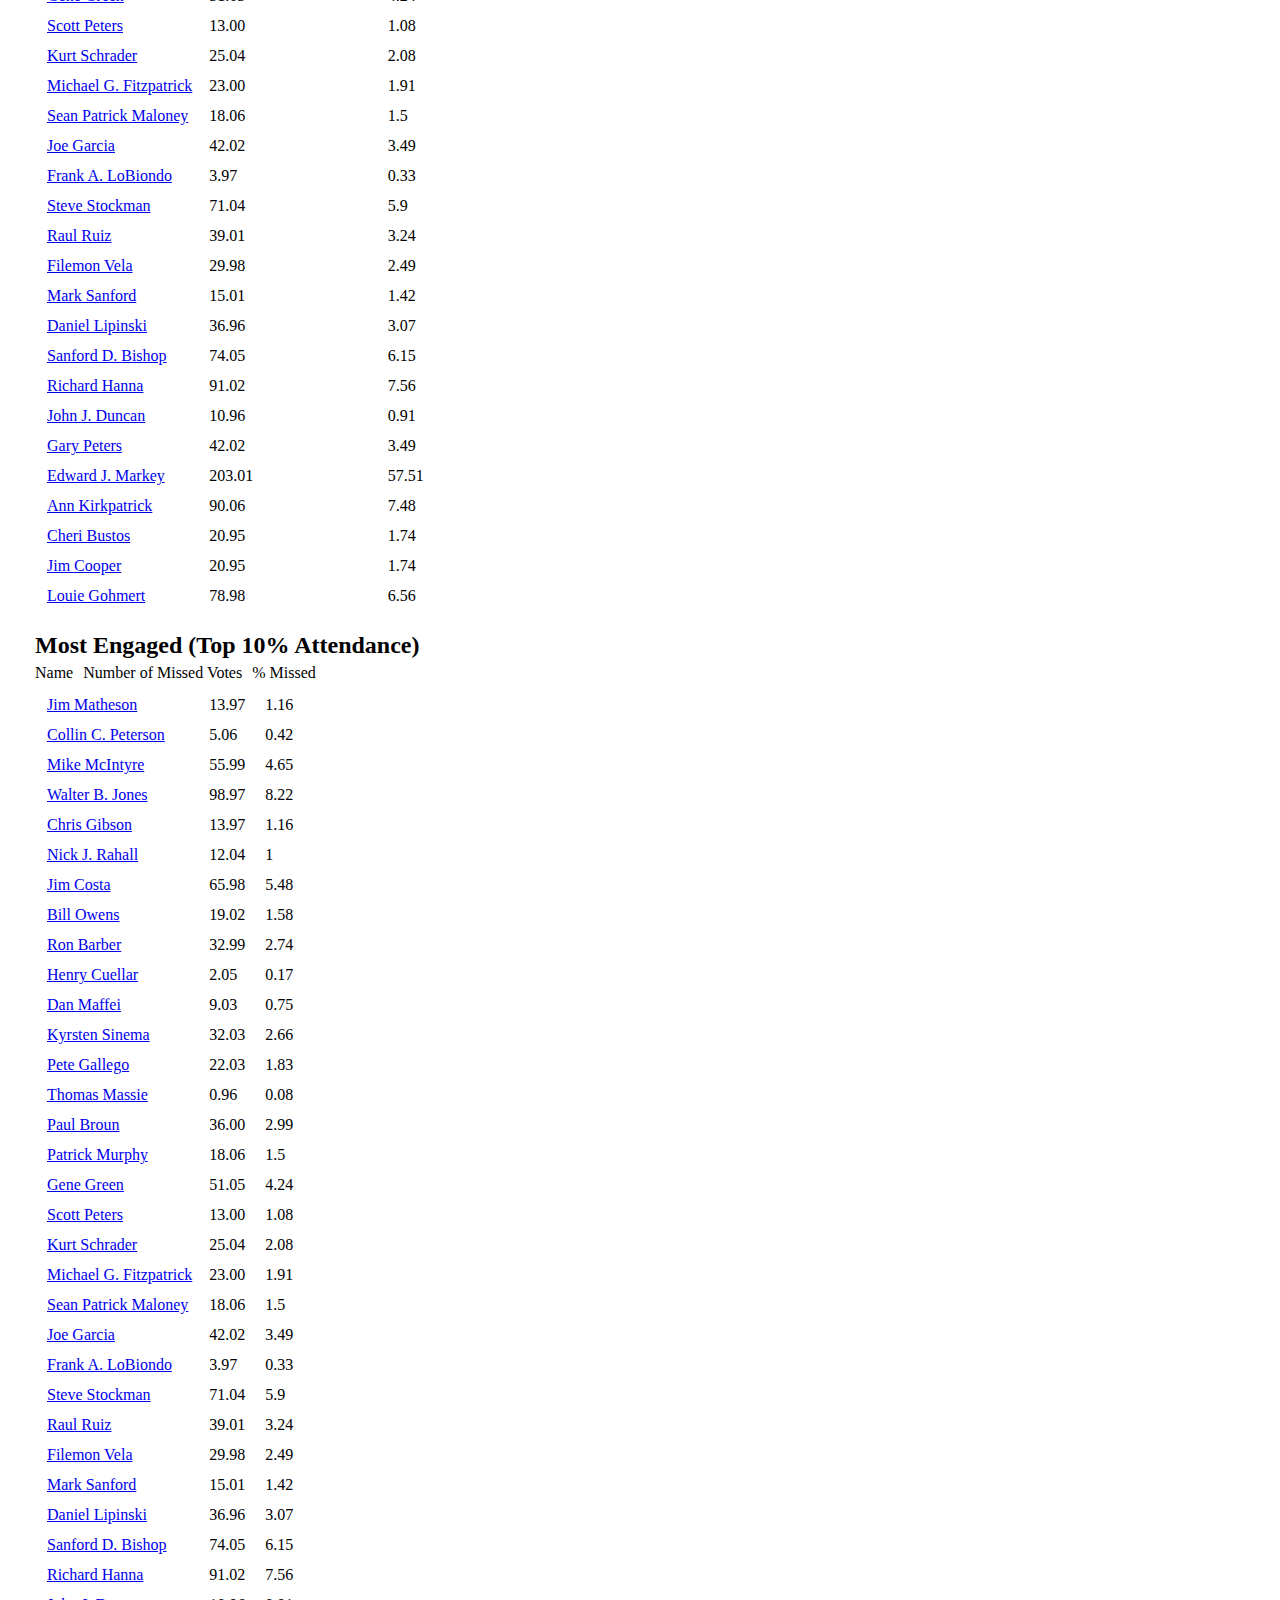
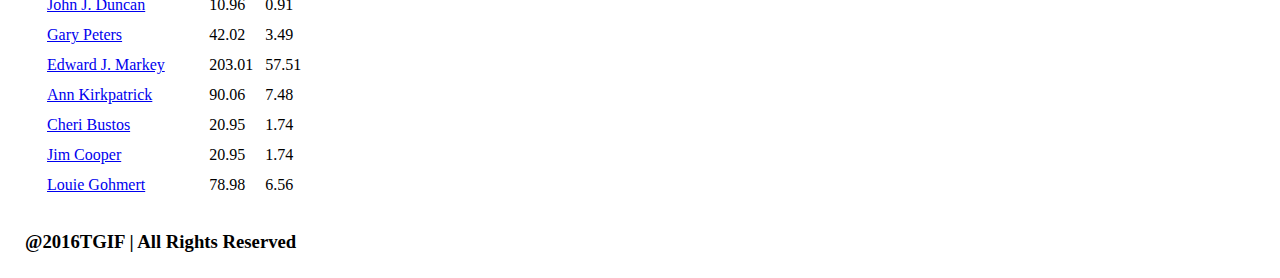
<file: houseattendance.html>
<!DOCTYPE html>
<html lang="en">
<head>
    <meta charset="UTF-8">
    <meta http-equiv="X-UA-Compatible" content="IE=edge">
    <meta name="viewport" content="width=device-width, initial-scale=1.0">
    <title>House Attendance</title>
    <link href="https://cdn.jsdelivr.net/npm/bootstrap@5.0.1/dist/css/bootstrap.min.css" rel="stylesheet" integrity="sha384-+0n0xVW2eSR5OomGNYDnhzAbDsOXxcvSN1TPprVMTNDbiYZCxYbOOl7+AMvyTG2x" crossorigin="anonymous">
    <link rel="stylesheet" href="styles/main.css">
</head>
<body id="house">
    <div id="wrapper">
        <header>
          <div class="d-flex flex-row justify-content-between">
            <div class="d-flex flex-row">
              <img src="img/lupa.png" alt="" class="logo">
                <div><h1>TGIF</h1></div>
                <div>
                  <img id="sobredecarta" src="img/sobredecarta.png" alt="" class="sobreCarta">
                  <a href="mailto:info@tgif.net">info@tgif.net</a>
                </div>
            </div>
          </div>
            <div>
              <nav class="navbar navbar-expand-lg navbar-light bg-light">
                <div class="container-fluid">
                  <button class="navbar-toggler" type="button" data-bs-toggle="collapse" data-bs-target="#navbarSupportedContent" aria-controls="navbarSupportedContent" aria-expanded="false" aria-label="Toggle navigation">
                    <span class="navbar-toggler-icon"></span>
                  </button>
                  <div class="collapse navbar-collapse" id="navbarSupportedContent">
                    <ul class="navbar-nav me-auto mb-2 mb-lg-0">
                      <li class="nav-item">
                        <a class="nav-link active" aria-current="page" href="index.html">Home</a>
                      </li>
                      <li class="nav-item dropdown">
                        <a class="nav-link dropdown-toggle" href="#" id="navbarDropdown" role="button" data-bs-toggle="dropdown" aria-expanded="false">
                          Congress 113
                        </a>
                        <ul class="dropdown-menu" aria-labelledby="navbarDropdown">
                          <li><a class="dropdown-item" href="house.html">House</a></li>
                          <li><a class="dropdown-item" href="senate.html">Senate</a></li>
                        </ul>
                      </li>
                      <li class="nav-item dropdown">
                        <a class="nav-link dropdown-toggle" href="#" id="navbarDropdown" role="button" data-bs-toggle="dropdown" aria-expanded="false">
                          Attendance
                        </a>
                        <ul class="dropdown-menu" aria-labelledby="navbarDropdown">
                          <li><a class="dropdown-item" href="houseattendance.html">House</a></li>
                          <li><a class="dropdown-item" href="senateattendance.html">Senate</a></li>
                        </ul>
                      </li>
                      <li class="nav-item dropdown">
                        <a class="nav-link dropdown-toggle" href="#" id="navbarDropdown" role="button" data-bs-toggle="dropdown" aria-expanded="false">
                          Party Loyalty
                        </a>
                        <ul class="dropdown-menu" aria-labelledby="navbarDropdown">
                          <li><a class="dropdown-item" href="houseloyalty.html">House</a></li>
                          <li><a class="dropdown-item" href="senateloyalty.html">Senate</a></li>
                        </ul>
                      </li>
                    </ul>
                  </div>
                </div>
              </nav>
            </div>
        </header>
        <main class="d-flex flex-column">
          <section class="d-flex">
            <div>
              <h2>Attendance</h2>
              <p>The Constitution specifies that a majority of members constitutes a quorum to do business in each house. Representatives and senators rarely force the presence of a quorum by demanding quorum calls; thus, in most cases, debates continue even if a majority is not present.</p>
              <p>The Senate uses roll-call votes; a clerk calls out the names of all the senators, each senator stating "aye" or "no" when his or her name is announced. The House reserves roll-call votes for the most formal matters, as a roll-call of all 435 representatives takes quite some time; normally, members vote by electronic device. In the case of a tie, the motion in question fails. In the Senate, the Vice President may (if present) cast the tiebreaking vote.</p>
            </div>
            <div>
              <h2>House at a glance</h2>
              <table>
                <thead>
                    <tr>
                        <th>Party</th>
                        <th>Number of Representatives</th>
                        <th>% Voted with Party</th>
                    </tr>
                </thead>
                <tbody id="tableBody">
                </tbody>
              </table>
            </div>
          </section>
          <section class="d-flex">
            <div>
              <h2>Least Engaged (Bottom 10% Attendance)</h2>
              <table>
                  <thead>
                      <tr>
                          <th>Name</th>
                          <th>Number of Missed Votes</th>
                          <th>% Missed</th>
                      </tr>
                  </thead>
                  <tbody id="least-engaged">
                  </tbody>
              </table>
            </div>
            <div>
              <h2>Most Engaged (Top 10% Attendance)</h2>
              <table>
                  <thead>
                      <tr>
                          <hd>Name</hd>
                          <hd>Number of Missed Votes</hd>
                          <hd>% Missed</hd>
                      </tr>
                  </thead>
                  <tbody id="most-engaged">
                  </tbody>
              </table>
            </div>
          </section>
        </main>
        <footer class="d-flex">
            <h3>@2016TGIF | All Rights Reserved</h3>
        </footer>
    </div>
    <script src="js/house.js"></script>
    <script src="js/statistics.js"></script>
    <script src="https://cdn.jsdelivr.net/npm/bootstrap@5.0.1/dist/js/bootstrap.bundle.min.js" integrity="sha384-gtEjrD/SeCtmISkJkNUaaKMoLD0//ElJ19smozuHV6z3Iehds+3Ulb9Bn9Plx0x4" crossorigin="anonymous"></script>
</body>
</html>
</file>
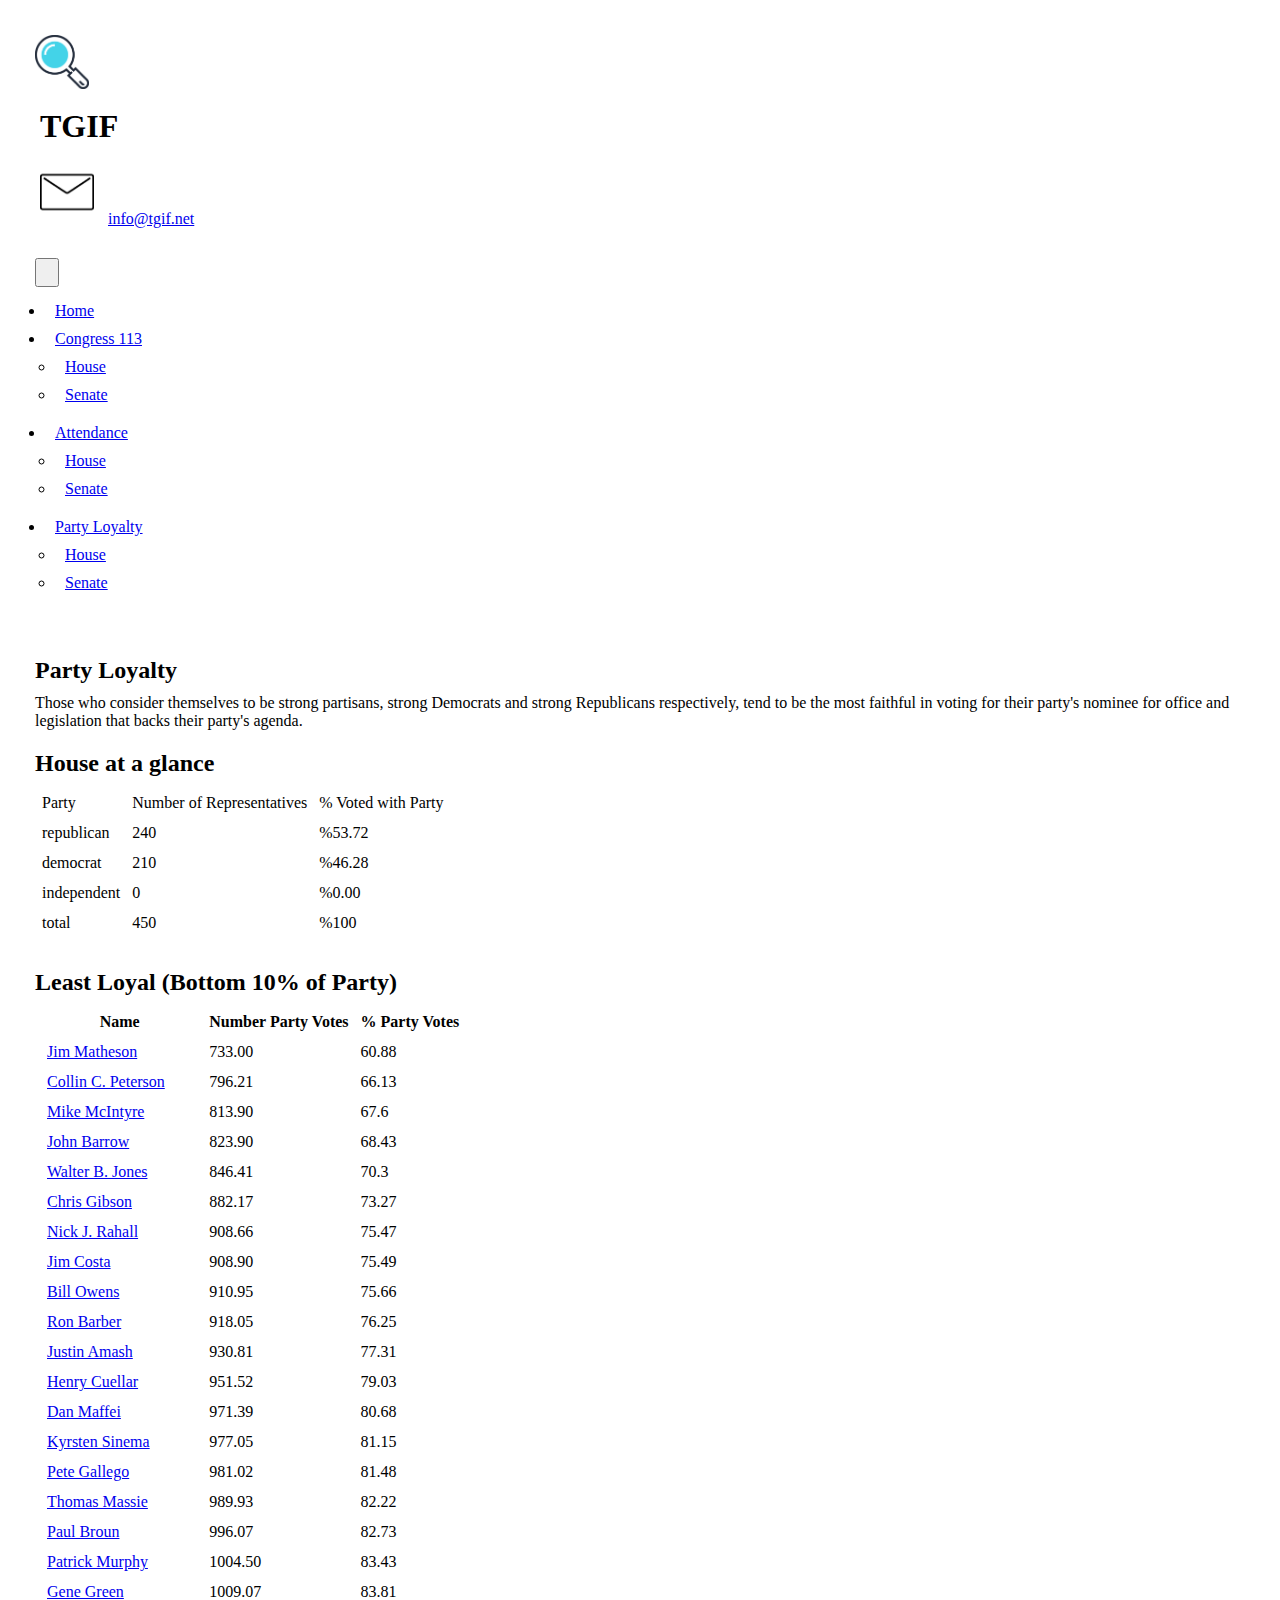
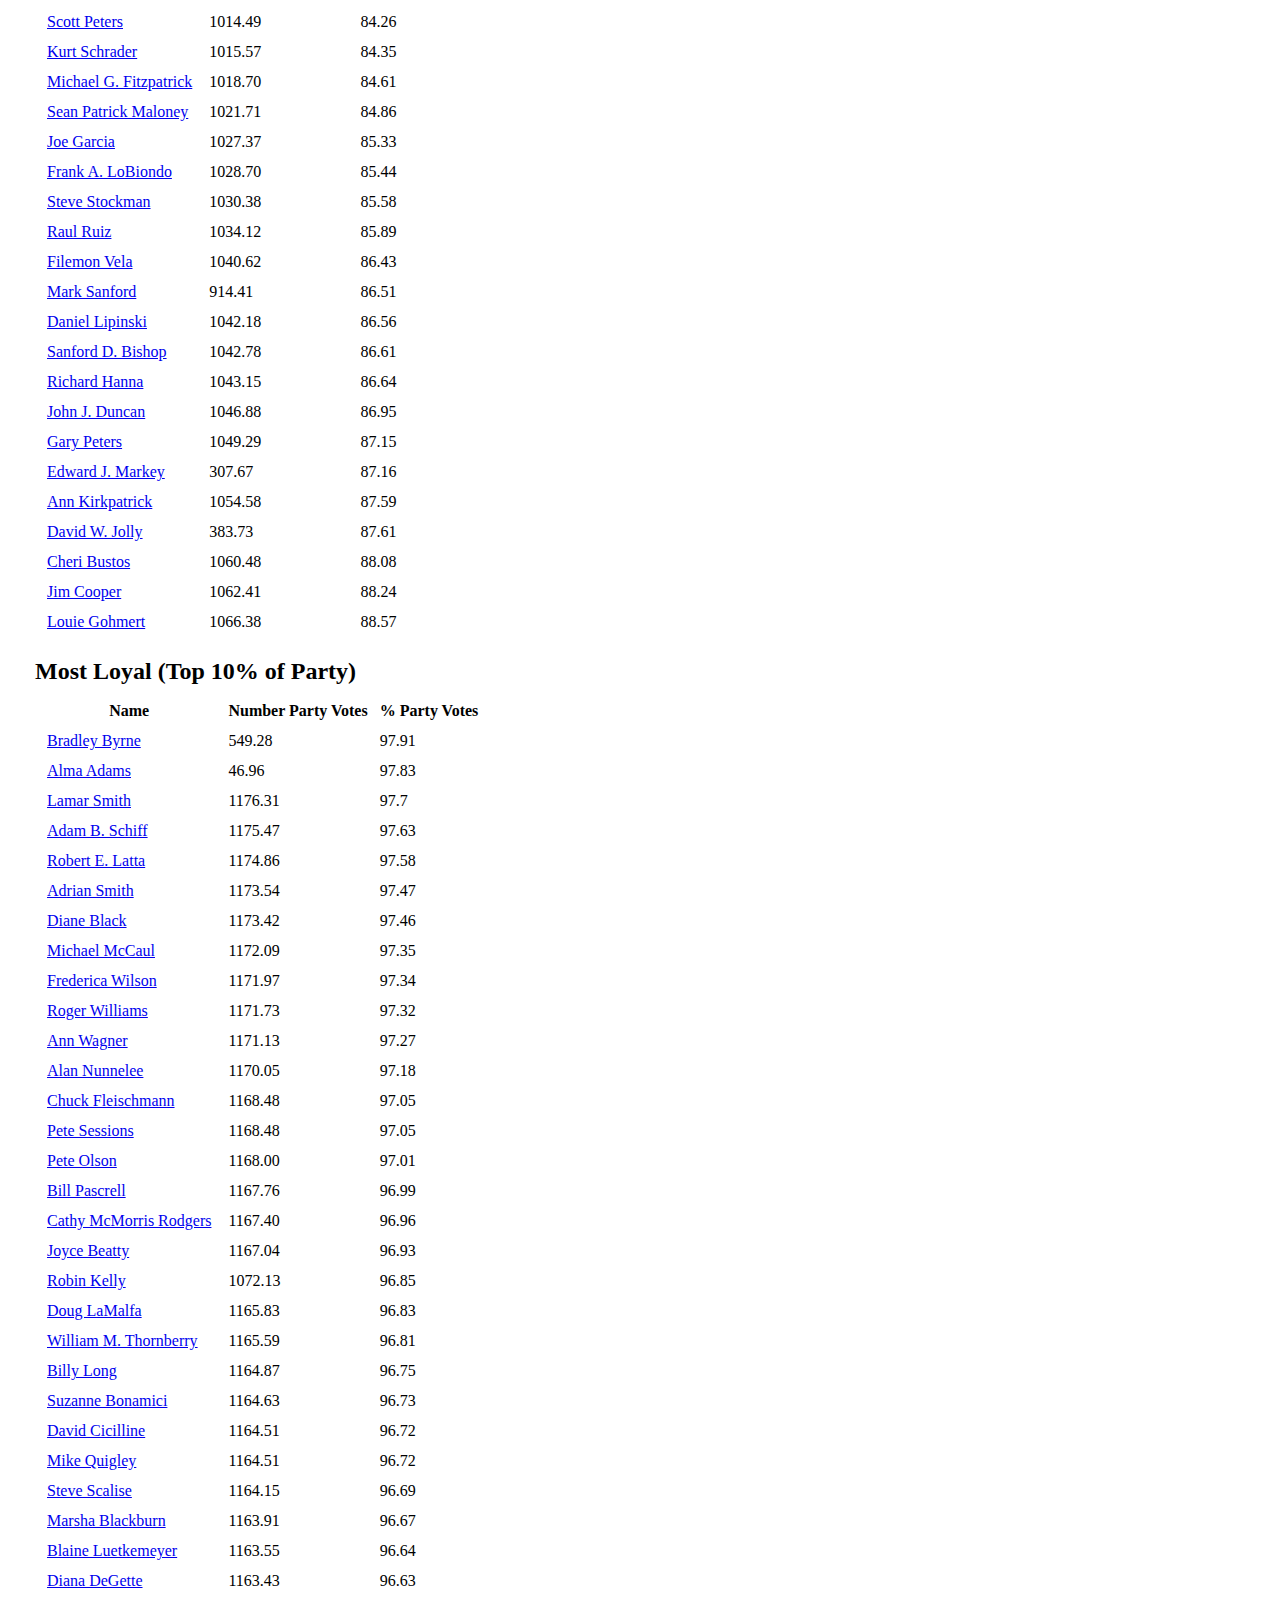
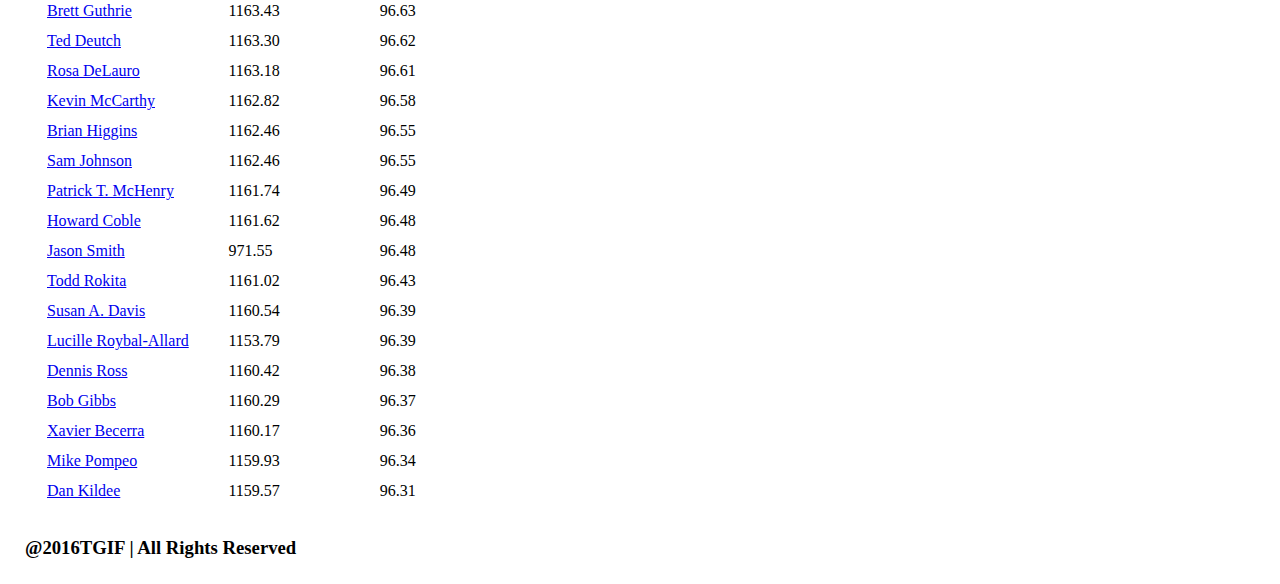
<file: houseloyalty.html>
<!DOCTYPE html>
<html lang="en">
<head>
    <meta charset="UTF-8">
    <meta http-equiv="X-UA-Compatible" content="IE=edge">
    <meta name="viewport" content="width=device-width, initial-scale=1.0">
    <title>Party Loyalty</title>
    <link href="https://cdn.jsdelivr.net/npm/bootstrap@5.0.1/dist/css/bootstrap.min.css" rel="stylesheet" integrity="sha384-+0n0xVW2eSR5OomGNYDnhzAbDsOXxcvSN1TPprVMTNDbiYZCxYbOOl7+AMvyTG2x" crossorigin="anonymous">
    <link rel="stylesheet" href="styles/main.css">
</head>
<body id="house">
    <div id="wrapper">
        <header>
          <div class="d-flex flex-row justify-content-between">
            <div class="d-flex flex-row">
              <img src="img/lupa.png" alt="" class="logo">
                <div><h1>TGIF</h1></div>
                <div>
                  <img id="sobredecarta" src="img/sobredecarta.png" alt="" class="sobreCarta">
                  <a href="mailto:info@tgif.net">info@tgif.net</a>
                </div>
            </div>
          </div>
            <div>
              <nav class="navbar navbar-expand-lg navbar-light bg-light">
                <div class="container-fluid">
                  <button class="navbar-toggler" type="button" data-bs-toggle="collapse" data-bs-target="#navbarSupportedContent" aria-controls="navbarSupportedContent" aria-expanded="false" aria-label="Toggle navigation">
                    <span class="navbar-toggler-icon"></span>
                  </button>
                  <div class="collapse navbar-collapse" id="navbarSupportedContent">
                    <ul class="navbar-nav me-auto mb-2 mb-lg-0">
                      <li class="nav-item">
                        <a class="nav-link active" aria-current="page" href="index.html">Home</a>
                      </li>
                      <li class="nav-item dropdown">
                        <a class="nav-link dropdown-toggle" href="#" id="navbarDropdown" role="button" data-bs-toggle="dropdown" aria-expanded="false">
                          Congress 113
                        </a>
                        <ul class="dropdown-menu" aria-labelledby="navbarDropdown">
                          <li><a class="dropdown-item" href="house.html">House</a></li>
                          <li><a class="dropdown-item" href="senate.html">Senate</a></li>
                        </ul>
                      </li>
                      <li class="nav-item dropdown">
                        <a class="nav-link dropdown-toggle" href="#" id="navbarDropdown" role="button" data-bs-toggle="dropdown" aria-expanded="false">
                          Attendance
                        </a>
                        <ul class="dropdown-menu" aria-labelledby="navbarDropdown">
                          <li><a class="dropdown-item" href="houseattendance.html">House</a></li>
                          <li><a class="dropdown-item" href="senateattendance.html">Senate</a></li>
                        </ul>
                      </li>
                      <li class="nav-item dropdown">
                        <a class="nav-link dropdown-toggle" href="#" id="navbarDropdown" role="button" data-bs-toggle="dropdown" aria-expanded="false">
                          Party Loyalty
                        </a>
                        <ul class="dropdown-menu" aria-labelledby="navbarDropdown">
                          <li><a class="dropdown-item" href="houseloyalty.html">House</a></li>
                          <li><a class="dropdown-item" href="senateloyalty.html">Senate</a></li>
                        </ul>
                      </li>
                    </ul>
                  </div>
                </div>
              </nav>
            </div>
        </header>
        <main class="d-flex flex-column">
          <section class="d-flex">
            <div>
              <h2>Party Loyalty</h2>
              <p>Those who consider themselves to be strong partisans, strong Democrats and strong Republicans respectively, tend to be the most faithful in voting for their party's nominee for office and legislation that backs their party's agenda.</p>
            </div>
            <div>
              <h2>House at a glance</h2>
              <table>
                <thead>
                  <tr>
                    <td>Party</td>
                    <td>Number of Representatives</td>
                    <td>% Voted with Party</td>
                  </tr>
                </thead>
                <tbody id="tableBody">
                </tbody>
              </table>
            </div>
          </section>
          <section class="d-flex">
            <div>
              <h2>Least Loyal (Bottom 10% of Party)</h2>
              <table>
                <thead>
                  <tr>
                    <th>Name</th>
                    <th>Number Party Votes</th>
                    <th>% Party Votes</th>
                  </tr>
                </thead>
                <tbody id="least-loyal">
                </tbody>
              </table>
            </div>
            <div>
              <h2>Most Loyal (Top 10% of Party)</h2>
              <table>
                <thead>
                  <tr>
                    <th>Name</th>
                    <th>Number Party Votes</th>
                    <th>% Party Votes</th>
                  </tr>
                </thead>
                <tbody id="most-loyal">
                </tbody>
              </table>
            </div>
          </section>
        </main>
        <footer class="d-flex">
            <h3>@2016TGIF | All Rights Reserved</h3>
        </footer>
    </div>
    <script src="js/house.js"></script>
    <script src="js/statistics.js"></script>
    <script src="https://cdn.jsdelivr.net/npm/bootstrap@5.0.1/dist/js/bootstrap.bundle.min.js" integrity="sha384-gtEjrD/SeCtmISkJkNUaaKMoLD0//ElJ19smozuHV6z3Iehds+3Ulb9Bn9Plx0x4" crossorigin="anonymous"></script>
</body>
</html>
</file>
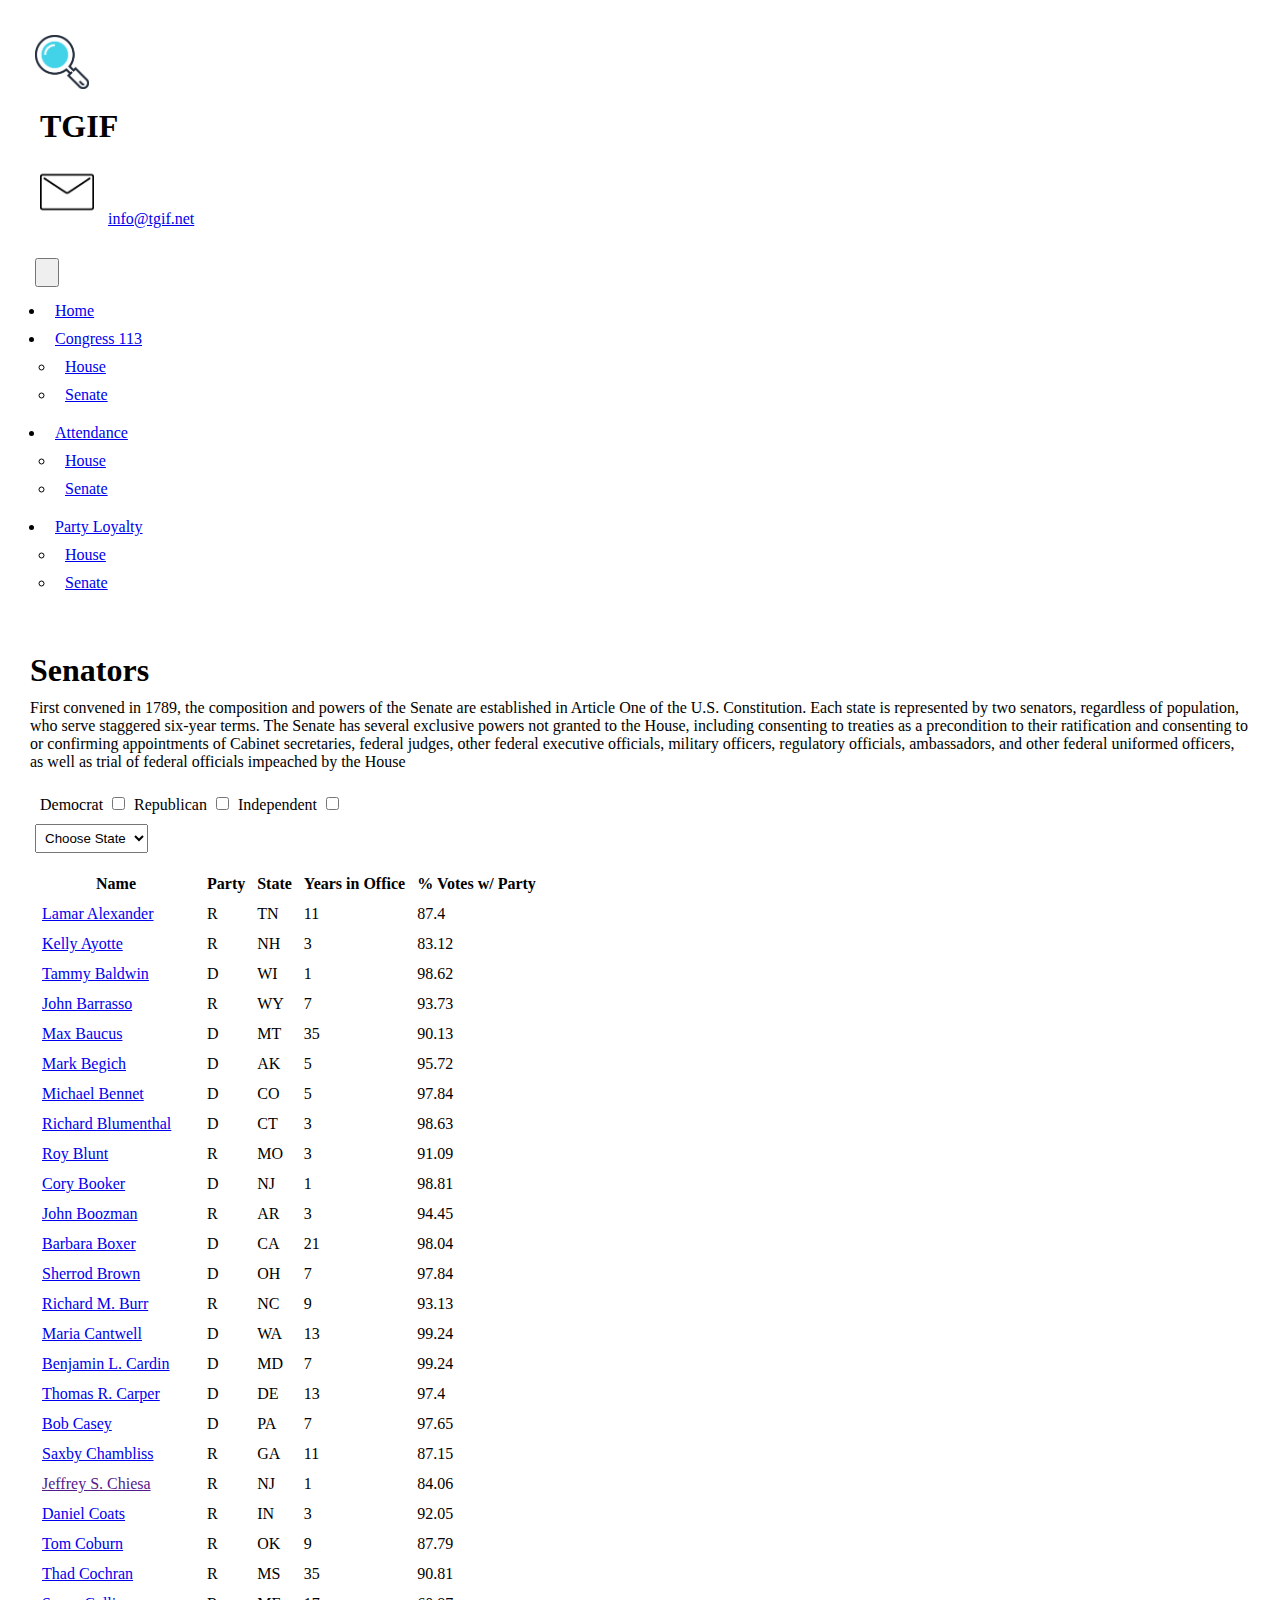
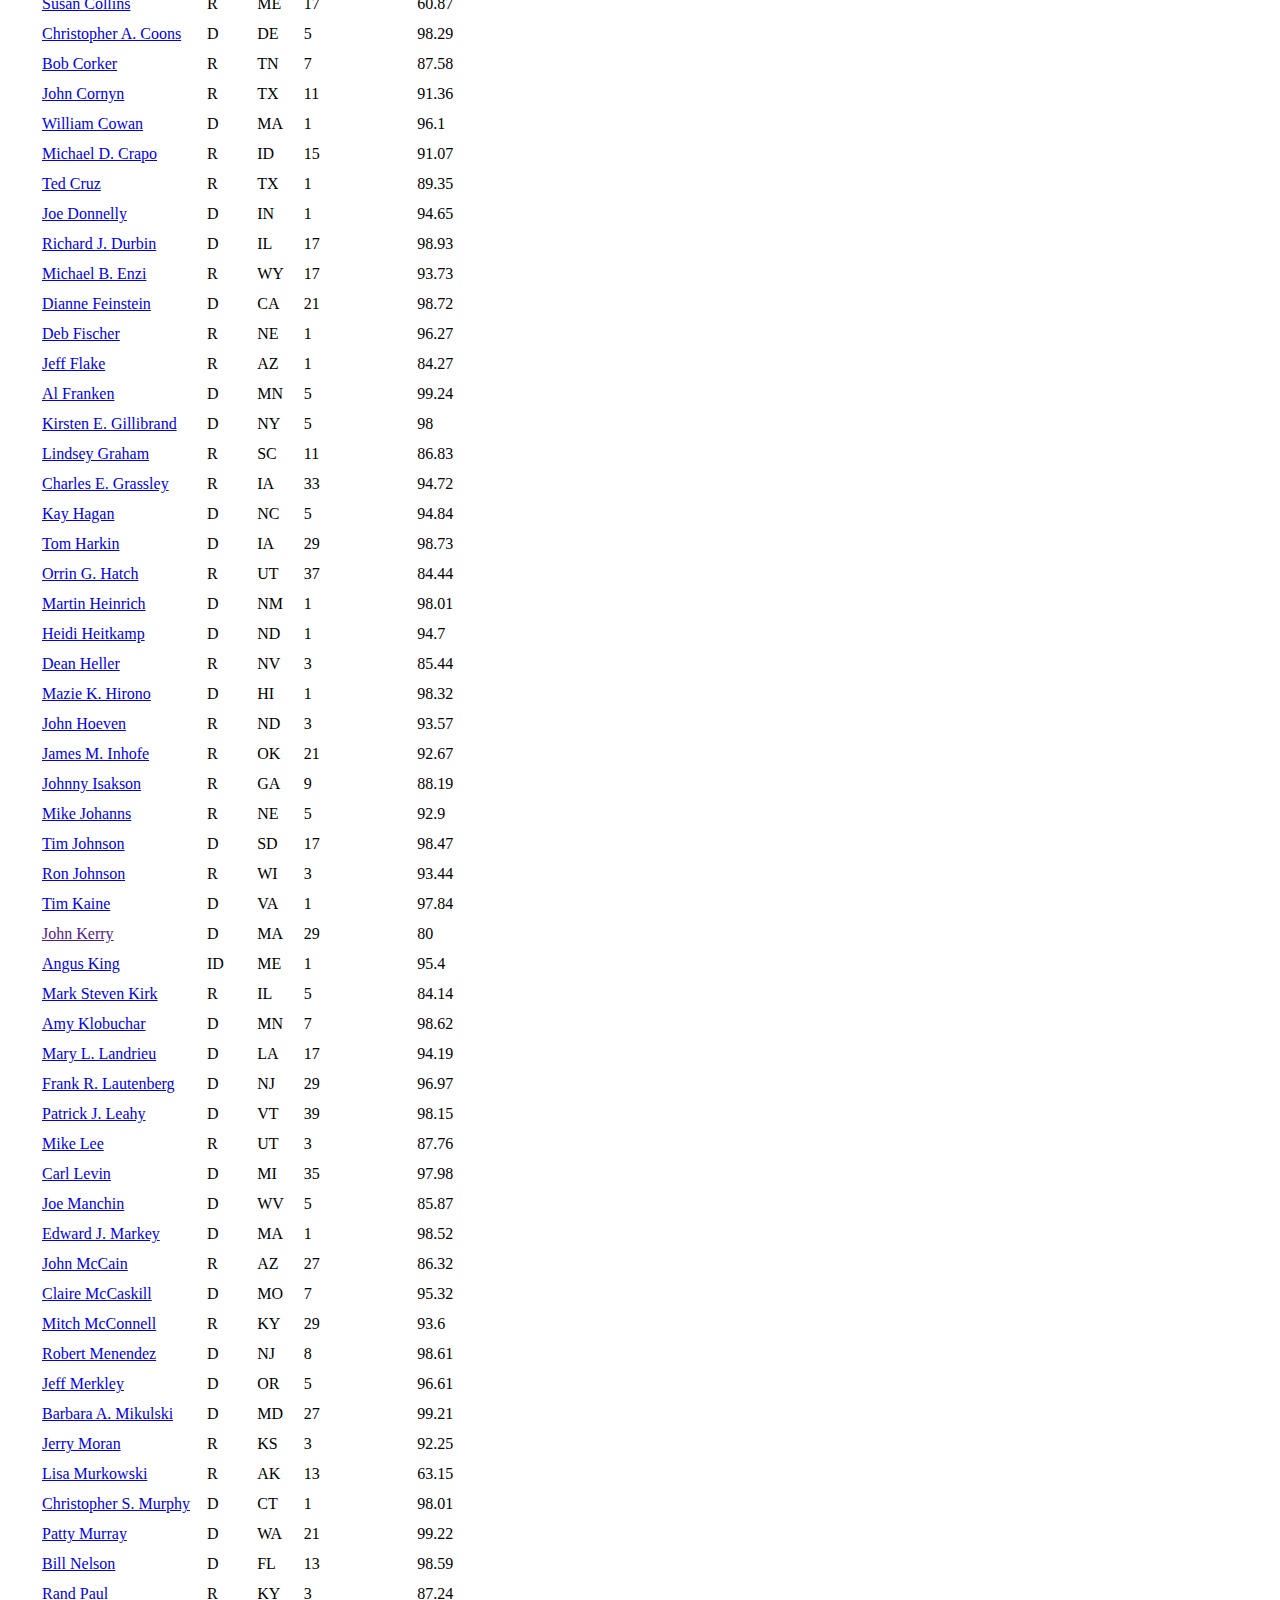
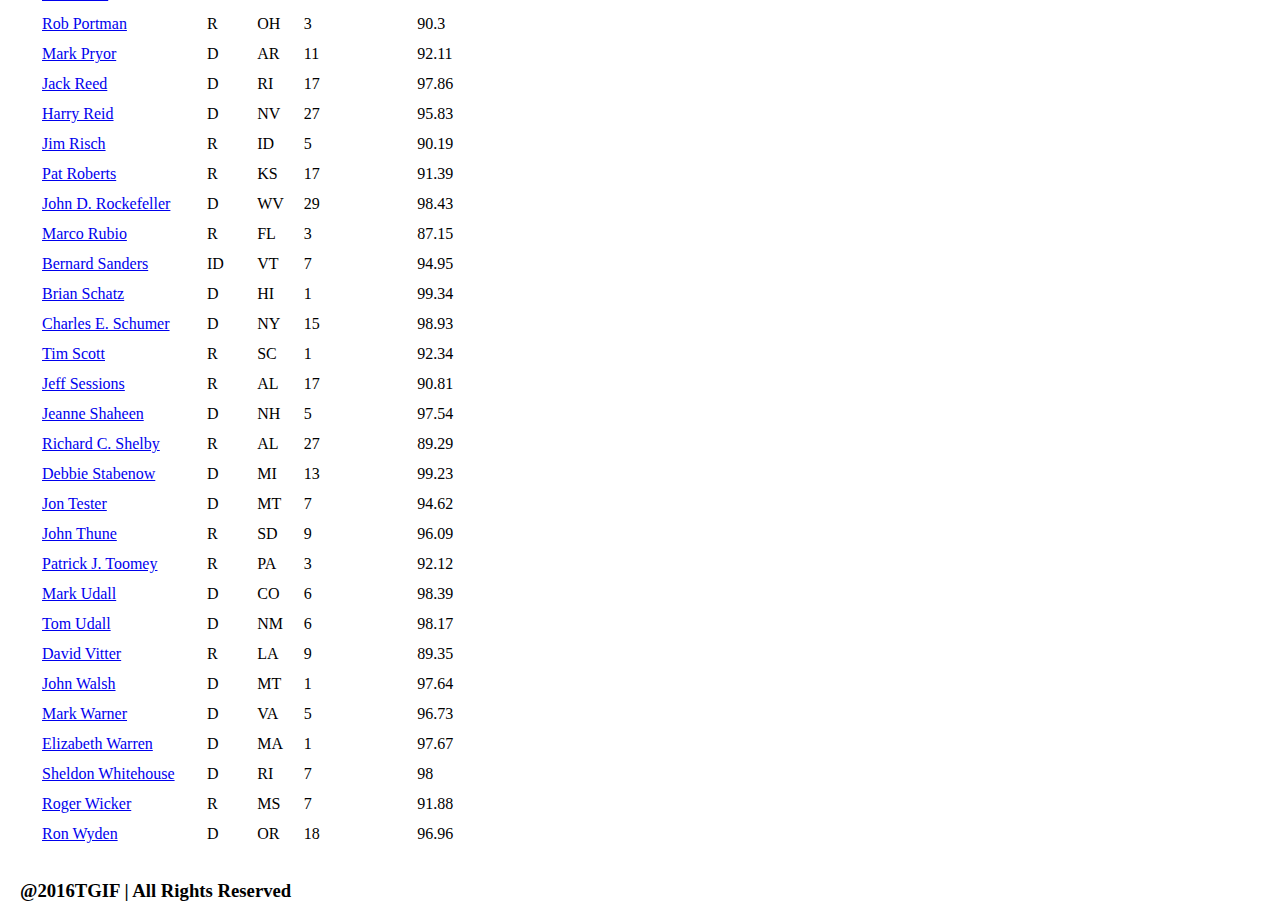
<file: senate.html>
<!DOCTYPE html>
<html lang="en">
<head>
    <meta charset="UTF-8">
    <meta http-equiv="X-UA-Compatible" content="IE=edge">
    <meta name="viewport" content="width=device-width, initial-scale=1.0">
    <title>Senate</title>
    <link href="https://cdn.jsdelivr.net/npm/bootstrap@5.0.1/dist/css/bootstrap.min.css" rel="stylesheet" integrity="sha384-+0n0xVW2eSR5OomGNYDnhzAbDsOXxcvSN1TPprVMTNDbiYZCxYbOOl7+AMvyTG2x" crossorigin="anonymous">
    <link rel="stylesheet" href="styles/main.css">
</head>
<body id="senate">
    <div id="wrapper">
        <header>
          <div class="d-flex flex-row justify-content-between">
            <div class="d-flex flex-row">
              <img src="img/lupa.png" alt="" class="logo">
                <div><h1>TGIF</h1></div>
                <div>
                  <img id="sobredecarta" src="img/sobredecarta.png" alt="" class="sobreCarta">
                  <a href="mailto:info@tgif.net">info@tgif.net</a>
                </div>
            </div>
          </div>
            <div>
                <nav class="navbar navbar-expand-lg navbar-light bg-light">
                    <div class="container-fluid">
                      <button class="navbar-toggler" type="button" data-bs-toggle="collapse" data-bs-target="#navbarSupportedContent" aria-controls="navbarSupportedContent" aria-expanded="false" aria-label="Toggle navigation">
                        <span class="navbar-toggler-icon"></span>
                      </button>
                      <div class="collapse navbar-collapse" id="navbarSupportedContent">
                        <ul class="navbar-nav me-auto mb-2 mb-lg-0">
                          <li class="nav-item">
                            <a class="nav-link active" aria-current="page" href="index.html">Home</a>
                          </li>
                          <li class="nav-item dropdown">
                            <a class="nav-link dropdown-toggle" href="#" id="navbarDropdown" role="button" data-bs-toggle="dropdown" aria-expanded="false">
                              Congress 113
                            </a>
                            <ul class="dropdown-menu" aria-labelledby="navbarDropdown">
                              <li><a class="dropdown-item" href="house.html">House</a></li>
                              <li><a class="dropdown-item" href="senate.html">Senate</a></li>
                            </ul>
                          </li>
                          <li class="nav-item dropdown">
                            <a class="nav-link dropdown-toggle" href="#" id="navbarDropdown" role="button" data-bs-toggle="dropdown" aria-expanded="false">
                              Attendance
                            </a>
                            <ul class="dropdown-menu" aria-labelledby="navbarDropdown">
                              <li><a class="dropdown-item" href="houseattendance.html">House</a></li>
                              <li><a class="dropdown-item" href="senateattendance.html">Senate</a></li>
                            </ul>
                          </li>
                          <li class="nav-item dropdown">
                            <a class="nav-link dropdown-toggle" href="#" id="navbarDropdown" role="button" data-bs-toggle="dropdown" aria-expanded="false">
                              Party Loyalty
                            </a>
                            <ul class="dropdown-menu" aria-labelledby="navbarDropdown">
                              <li><a class="dropdown-item" href="houseloyalty.html">House</a></li>
                              <li><a class="dropdown-item" href="senateloyalty.html">Senate</a></li>
                            </ul>
                          </li>
                        </ul>
                      </div>
                    </div>
                  </nav>
            </div>
        </header>
        <main>
          <section>
            <h1>Senators</h1>
            <p>First convened in 1789, the composition and powers of the Senate are established in Article One of the U.S. Constitution. Each state is represented by two senators, regardless of population, who serve staggered six-year terms. The Senate has several exclusive powers not granted to the House, including consenting to treaties as a precondition to their ratification and consenting to or confirming appointments of Cabinet secretaries, federal judges, other federal executive officials, military officers, regulatory officials, ambassadors, and other federal uniformed officers, as well as trial of federal officials impeached by the House</p>
          </section>
          <section>
              <div class="d-flex">
                <div>
                  <label for="democrat">Democrat</label>
                   <input type="checkbox" name="party" value="D">  <!--id="democrat" class="party" -->
                  <label for="republican">Republican</label>
                  <input type="checkbox" name="party" value="R"> <!--id="republican" class="party" -->
                  <label for="independent">Independent</label>
                  <input type="checkbox" name="party" value="ID"> <!--id="independent" class="party"-->
                </div>
                <div>
                  <select name="selectState" id="selectState">
                    <option value="chooseState">Choose State</option>
                  </select>
                </div>
              </div>
              <table>
                <thead>
                    <tr>
                        <th>Name</th>
                        <th>Party</th>
                        <th>State</th>
                        <th>Years in Office</th>
                        <th>% Votes w/ Party</th>
                    </tr>
                </thead>
                <tbody id="tableBody">
                </tbody>
            </table>
            </div>
          </section>
        </main>
        <footer class="d-flex">
          <h3>@2016TGIF | All Rights Reserved</h3>
      </footer>
    </div>
    <script src="js/senate.js"></script>
    <script src="js/main.js"></script>
    <script src="https://cdn.jsdelivr.net/npm/bootstrap@5.0.1/dist/js/bootstrap.bundle.min.js" integrity="sha384-gtEjrD/SeCtmISkJkNUaaKMoLD0//ElJ19smozuHV6z3Iehds+3Ulb9Bn9Plx0x4" crossorigin="anonymous"></script>
</body>
</html>
</file>
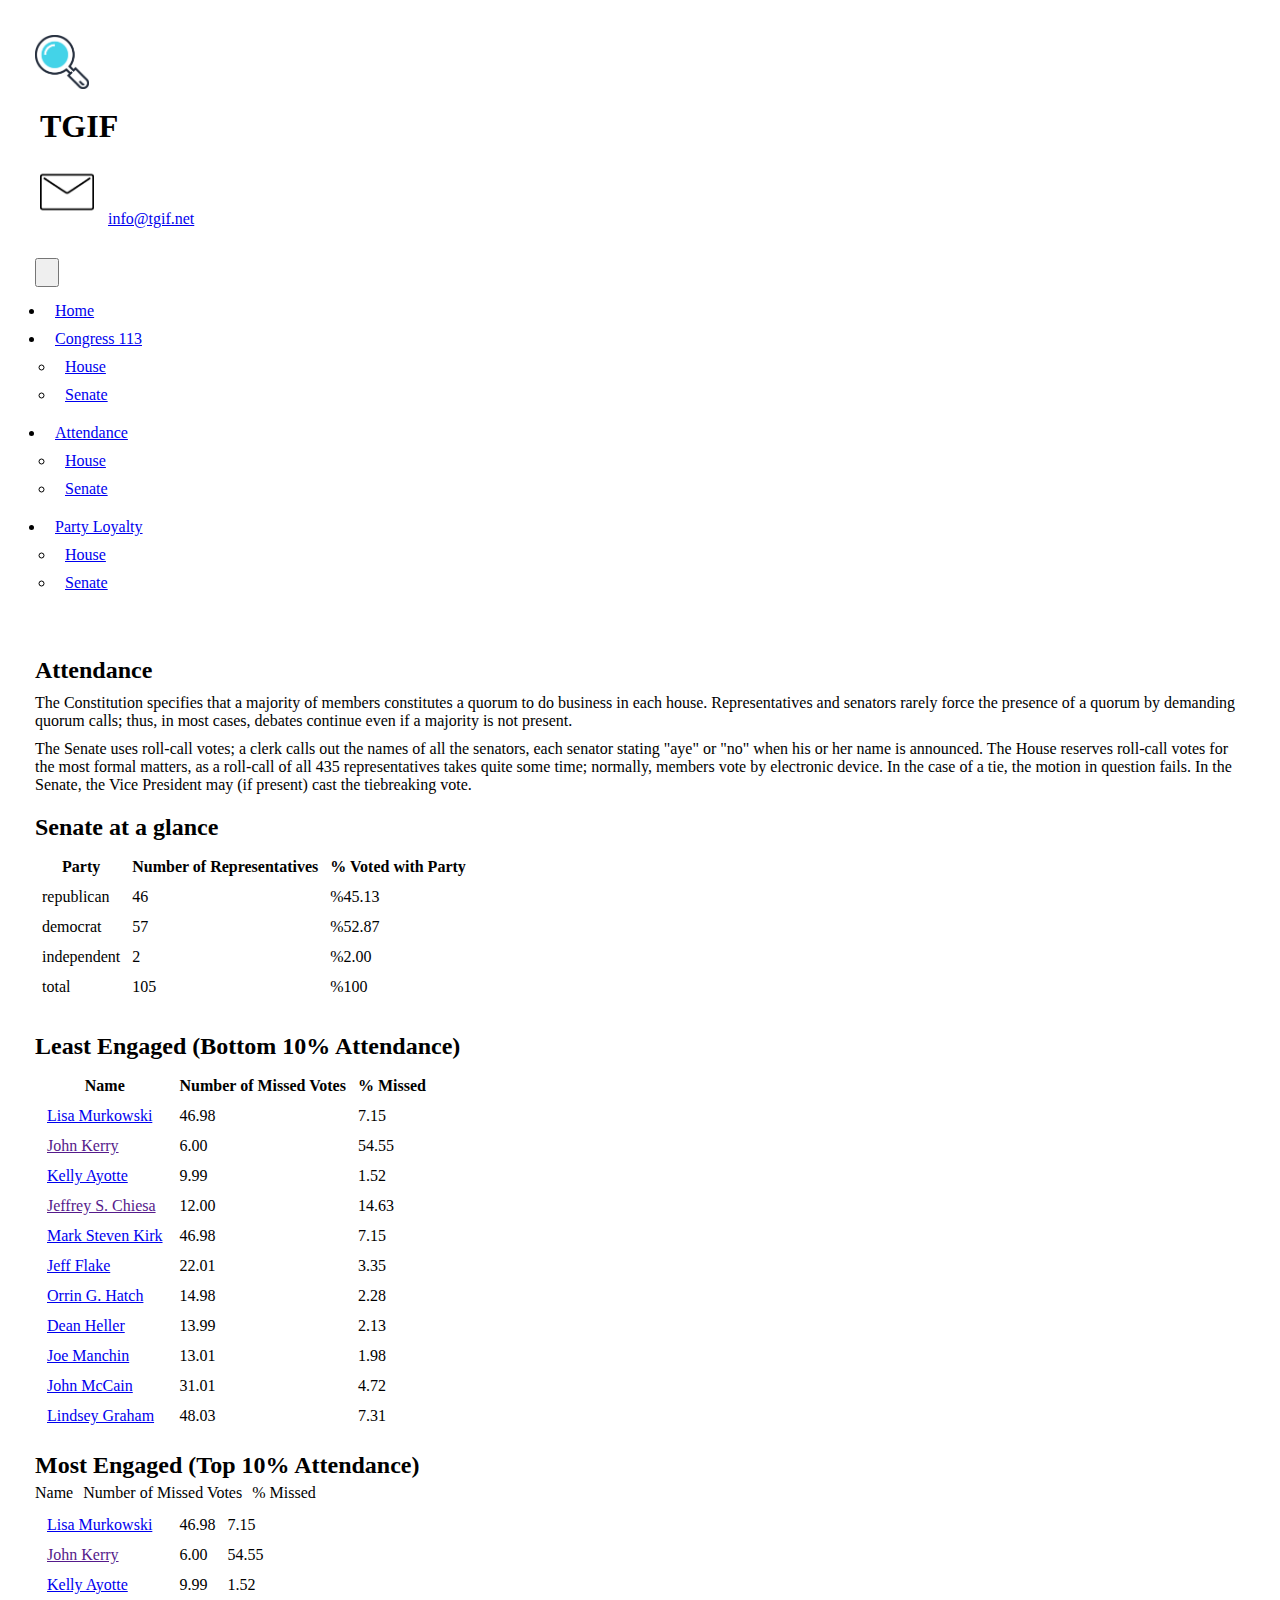
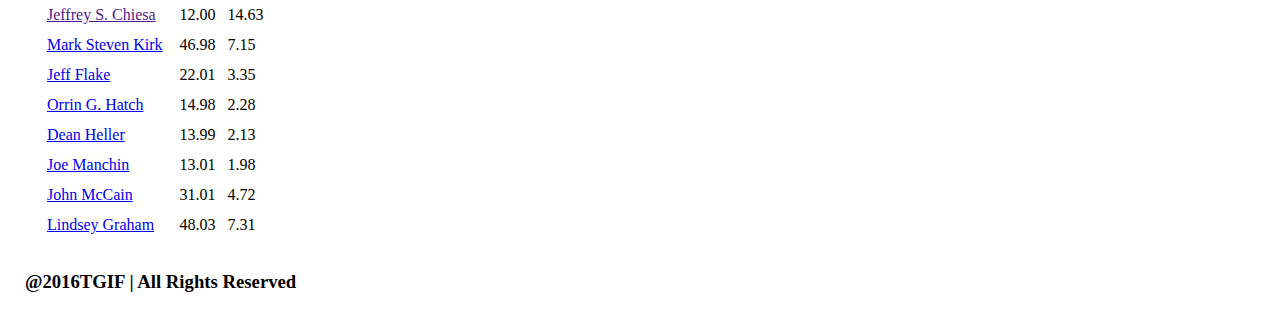
<file: senateattendance.html>
<!DOCTYPE html>
<html lang="en">
<head>
    <meta charset="UTF-8">
    <meta http-equiv="X-UA-Compatible" content="IE=edge">
    <meta name="viewport" content="width=device-width, initial-scale=1.0">
    <title>Senate Attendance</title>
    <link href="https://cdn.jsdelivr.net/npm/bootstrap@5.0.1/dist/css/bootstrap.min.css" rel="stylesheet" integrity="sha384-+0n0xVW2eSR5OomGNYDnhzAbDsOXxcvSN1TPprVMTNDbiYZCxYbOOl7+AMvyTG2x" crossorigin="anonymous">
    <link rel="stylesheet" href="styles/main.css">
</head>
<body id="senate">
    <div id="wrapper">
        <header>
          <div class="d-flex flex-row justify-content-between">
            <div class="d-flex flex-row">
              <img src="img/lupa.png" alt="" class="logo">
                <div><h1>TGIF</h1></div>
                <div>
                  <img id="sobredecarta" src="img/sobredecarta.png" alt="" class="sobreCarta">
                  <a href="mailto:info@tgif.net">info@tgif.net</a>
                </div>
            </div>
            </div>
            <div>
              <nav class="navbar navbar-expand-lg navbar-light bg-light">
                <div class="container-fluid">
                  <button class="navbar-toggler" type="button" data-bs-toggle="collapse" data-bs-target="#navbarSupportedContent" aria-controls="navbarSupportedContent" aria-expanded="false" aria-label="Toggle navigation">
                    <span class="navbar-toggler-icon"></span>
                  </button>
                  <div class="collapse navbar-collapse" id="navbarSupportedContent">
                    <ul class="navbar-nav me-auto mb-2 mb-lg-0">
                      <li class="nav-item">
                        <a class="nav-link active" aria-current="page" href="index.html">Home</a>
                      </li>
                      <li class="nav-item dropdown">
                        <a class="nav-link dropdown-toggle" href="#" id="navbarDropdown" role="button" data-bs-toggle="dropdown" aria-expanded="false">
                          Congress 113
                        </a>
                        <ul class="dropdown-menu" aria-labelledby="navbarDropdown">
                          <li><a class="dropdown-item" href="house.html">House</a></li>
                          <li><a class="dropdown-item" href="senate.html">Senate</a></li>
                        </ul>
                      </li>
                      <li class="nav-item dropdown">
                        <a class="nav-link dropdown-toggle" href="#" id="navbarDropdown" role="button" data-bs-toggle="dropdown" aria-expanded="false">
                          Attendance
                        </a>
                        <ul class="dropdown-menu" aria-labelledby="navbarDropdown">
                          <li><a class="dropdown-item" href="houseattendance.html">House</a></li>
                          <li><a class="dropdown-item" href="senateattendance.html">Senate</a></li>
                        </ul>
                      </li>
                      <li class="nav-item dropdown">
                        <a class="nav-link dropdown-toggle" href="#" id="navbarDropdown" role="button" data-bs-toggle="dropdown" aria-expanded="false">
                          Party Loyalty
                        </a>
                        <ul class="dropdown-menu" aria-labelledby="navbarDropdown">
                          <li><a class="dropdown-item" href="houseloyalty.html">House</a></li>
                          <li><a class="dropdown-item" href="senateloyalty.html">Senate</a></li>
                        </ul>
                      </li>
                    </ul>
                  </div>
                </div>
              </nav>
            </div>
        </header>
        <main class="d-flex flex-column">
          <section class="d-flex">
            <div>
              <h2>Attendance</h2>
              <p>The Constitution specifies that a majority of members constitutes a quorum to do business in each house. Representatives and senators rarely force the presence of a quorum by demanding quorum calls; thus, in most cases, debates continue even if a majority is not present.</p>
              <p>The Senate uses roll-call votes; a clerk calls out the names of all the senators, each senator stating "aye" or "no" when his or her name is announced. The House reserves roll-call votes for the most formal matters, as a roll-call of all 435 representatives takes quite some time; normally, members vote by electronic device. In the case of a tie, the motion in question fails. In the Senate, the Vice President may (if present) cast the tiebreaking vote.</p>
            </div>
            <div>
              <h2>Senate at a glance</h2>
              <table>
                <thead>
                    <tr>
                        <th>Party</th>
                        <th>Number of Representatives</th>
                        <th>% Voted with Party</th>
                    </tr>
                </thead>
                <tbody id="tableBody">
                </tbody>
            </table>
            </div>
          </section>
          <section class="d-flex">
            <div>
              <h2>Least Engaged (Bottom 10% Attendance)</h2>
              <table>
                  <thead>
                      <tr>
                          <th>Name</th>
                          <th>Number of Missed Votes</th>
                          <th>% Missed</th>
                      </tr>
                  </thead>
                  <tbody id="least-engaged">
                  </tbody>
              </table>    
            </div>
            <div>
              <h2>Most Engaged (Top 10% Attendance)</h2>
              <table>
                  <thead>
                      <tr>
                          <hd>Name</hd>
                          <hd>Number of Missed Votes</hd>
                          <hd>% Missed</hd>
                      </tr>
                  </thead>
                  <tbody id="most-engaged">
                  </tbody>
              </table>
            </div>
            </table>
          </section>
        </main>
        <footer class="d-flex">
            <h3>@2016TGIF | All Rights Reserved</h3>
        </footer>
    </div>
    <script src="js/senate.js"></script>
    <script src="js/statistics.js"></script>
    <script src="https://cdn.jsdelivr.net/npm/bootstrap@5.0.1/dist/js/bootstrap.bundle.min.js" integrity="sha384-gtEjrD/SeCtmISkJkNUaaKMoLD0//ElJ19smozuHV6z3Iehds+3Ulb9Bn9Plx0x4" crossorigin="anonymous"></script>
</body>
</html>
</file>
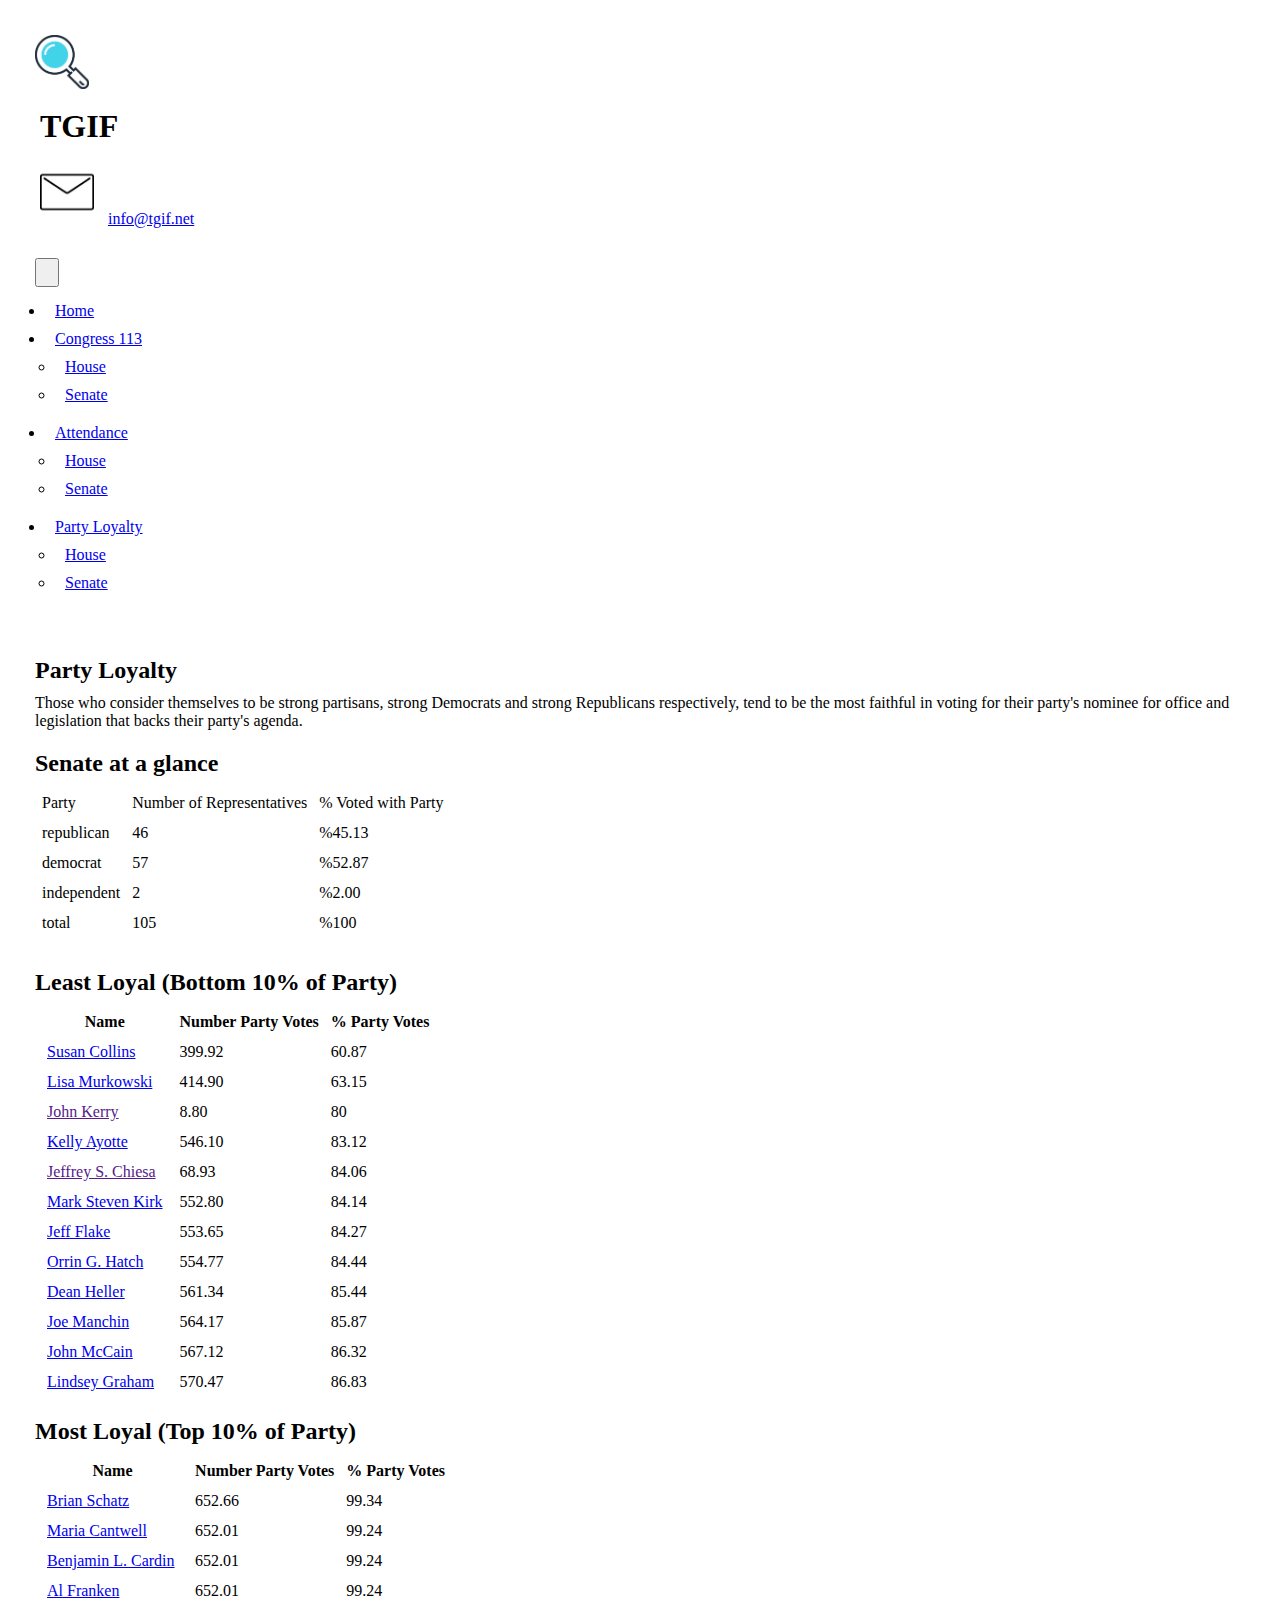
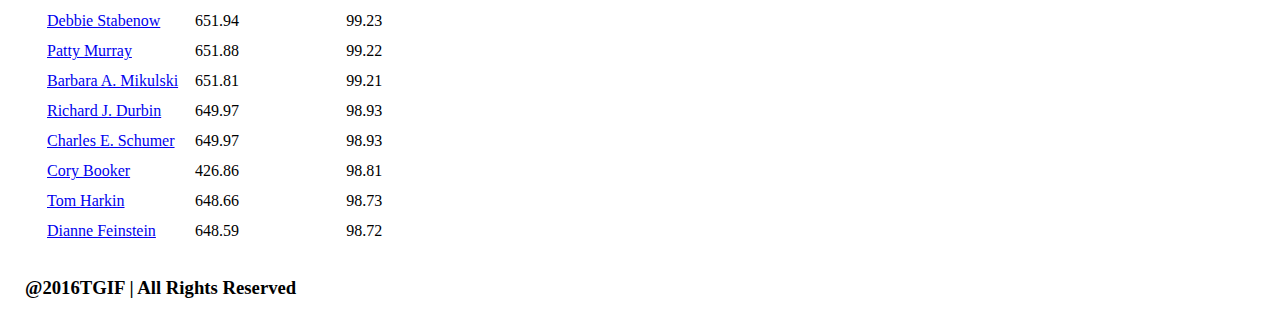
<file: senateloyalty.html>
<!DOCTYPE html>
<html lang="en">
<head>
    <meta charset="UTF-8">
    <meta http-equiv="X-UA-Compatible" content="IE=edge">
    <meta name="viewport" content="width=device-width, initial-scale=1.0">
    <title>Senate Loyalty</title>
    <link href="https://cdn.jsdelivr.net/npm/bootstrap@5.0.1/dist/css/bootstrap.min.css" rel="stylesheet" integrity="sha384-+0n0xVW2eSR5OomGNYDnhzAbDsOXxcvSN1TPprVMTNDbiYZCxYbOOl7+AMvyTG2x" crossorigin="anonymous">
    <link rel="stylesheet" href="styles/main.css">
</head>
<body id="senate">
    <div id="wrapper">
        <header>
          <div class="d-flex flex-row justify-content-between">
            <div class="d-flex flex-row">
              <img src="img/lupa.png" alt="" class="logo">
                <div><h1>TGIF</h1></div>
                <div>
                  <img id="sobredecarta" src="img/sobredecarta.png" alt="" class="sobreCarta">
                  <a href="mailto:info@tgif.net">info@tgif.net</a>
                </div>
            </div>
          </div>
            <div>
              <nav class="navbar navbar-expand-lg navbar-light bg-light">
                <div class="container-fluid">
                  <button class="navbar-toggler" type="button" data-bs-toggle="collapse" data-bs-target="#navbarSupportedContent" aria-controls="navbarSupportedContent" aria-expanded="false" aria-label="Toggle navigation">
                    <span class="navbar-toggler-icon"></span>
                  </button>
                  <div class="collapse navbar-collapse" id="navbarSupportedContent">
                    <ul class="navbar-nav me-auto mb-2 mb-lg-0">
                      <li class="nav-item">
                        <a class="nav-link active" aria-current="page" href="index.html">Home</a>
                      </li>
                      <li class="nav-item dropdown">
                        <a class="nav-link dropdown-toggle" href="#" id="navbarDropdown" role="button" data-bs-toggle="dropdown" aria-expanded="false">
                          Congress 113
                        </a>
                        <ul class="dropdown-menu" aria-labelledby="navbarDropdown">
                          <li><a class="dropdown-item" href="house.html">House</a></li>
                          <li><a class="dropdown-item" href="senate.html">Senate</a></li>
                        </ul>
                      </li>
                      <li class="nav-item dropdown">
                        <a class="nav-link dropdown-toggle" href="#" id="navbarDropdown" role="button" data-bs-toggle="dropdown" aria-expanded="false">
                          Attendance
                        </a>
                        <ul class="dropdown-menu" aria-labelledby="navbarDropdown">
                          <li><a class="dropdown-item" href="houseattendance.html">House</a></li>
                          <li><a class="dropdown-item" href="senateattendance.html">Senate</a></li>
                        </ul>
                      </li>
                      <li class="nav-item dropdown">
                        <a class="nav-link dropdown-toggle" href="#" id="navbarDropdown" role="button" data-bs-toggle="dropdown" aria-expanded="false">
                          Party Loyalty
                        </a>
                        <ul class="dropdown-menu" aria-labelledby="navbarDropdown">
                          <li><a class="dropdown-item" href="houseloyalty.html">House</a></li>
                          <li><a class="dropdown-item" href="senateloyalty.html">Senate</a></li>
                        </ul>
                      </li>
                    </ul>
                  </div>
                </div>
              </nav>
            </div>
        </header>
        <main class="d-flex flex-column">
          <section class="d-flex">
            <div>
              <h2>Party Loyalty</h2>
              <p>Those who consider themselves to be strong partisans, strong Democrats and strong Republicans respectively, tend to be the most faithful in voting for their party's nominee for office and legislation that backs their party's agenda.</p>
            </div>
            <div>
              <h2>Senate at a glance</h2>
              <table>
                <thead>
                  <tr>
                    <td>Party</td>
                    <td>Number of Representatives</td>
                    <td>% Voted with Party</td>
                  </tr>
                </thead>
                <tbody id="tableBody">
                </tbody>
              </table>  
            </div>
          </section>
          <section class="d-flex flex-wrap">
            <div>
              <h2>Least Loyal (Bottom 10% of Party)</h2>
              <table>
                <thead>
                  <tr>
                    <th>Name</th>
                    <th>Number Party Votes</th>
                    <th>% Party Votes</th>
                  </tr>
                </thead>
                <tbody id="least-loyal">
                </tbody>
              </table>
            </div>
            <div>
              <h2>Most Loyal (Top 10% of Party)</h2>
              <table>
                <thead>
                  <tr>
                    <th>Name</th>
                    <th>Number Party Votes</th>
                    <th>% Party Votes</th>
                  </tr>
                </thead>
                <tbody id="most-loyal"> 
                </tbody>
              </table>
            </div>
          </section>
        </main>
        <footer class="d-flex">
            <h3>@2016TGIF | All Rights Reserved</h3>
        </footer>
    </div>
    <script src="js/senate.js"></script>
    <script src="js/statistics.js"></script>
    <script src="https://cdn.jsdelivr.net/npm/bootstrap@5.0.1/dist/js/bootstrap.bundle.min.js" integrity="sha384-gtEjrD/SeCtmISkJkNUaaKMoLD0//ElJ19smozuHV6z3Iehds+3Ulb9Bn9Plx0x4" crossorigin="anonymous"></script>
</body>
</html>
</file>
<file: styles/main.css>
*{
    margin: 0;
    padding: 5px;
}

/*---HEADER---*/
/* header {
    height: 25vh;
}

/*---BODY---*/
/* main {
    background-color: aqua;
    height: 75vh;
    overflow: auto;
}*/

 .logo {
    max-height: 6vh;
} 

.sobreCarta {
    max-height: 6vh;
}

.imagen {
    max-height: 50vh;
} 
.one{
    width:50vw;
}
/*---FOOTER---*/


/* header {
    display: flex;
    justify-content: space-between;
    height: 20vh;
}

.first {
    display: flex;
}

#lupa {
    width: 10px;
    height: 10px;
}

#sobredecarta {
    width: 20px;
    height: 20px;
}

main {
    height: 65vh;
}

article {
    display: flex;
}

.one {
    width: 80vw;
}

.two {
    width:20vw;
}

 .tableCongress {
    display: flex;
    flex-direction: column;
} 

.fifth {
    display: flex;
    flex-direction: column;
}

footer {
    height: 15vh;
} */
</file>
